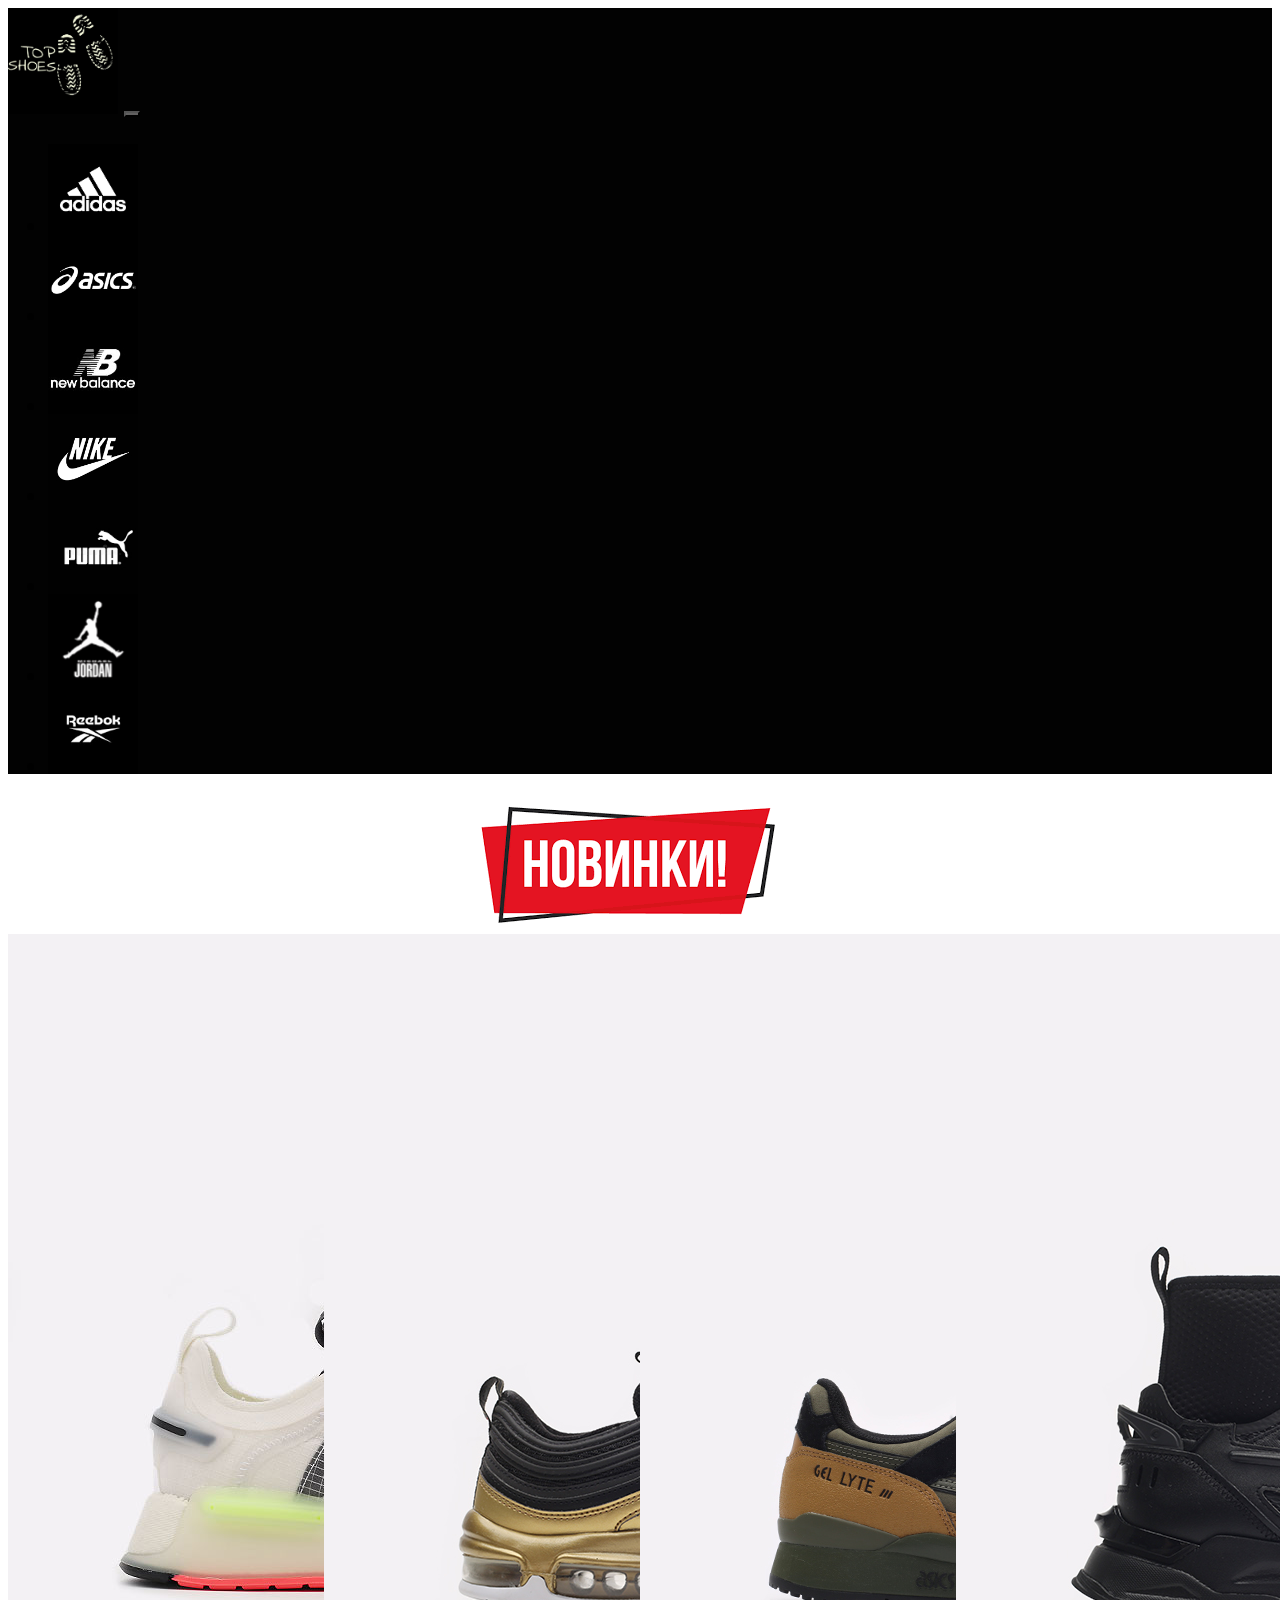
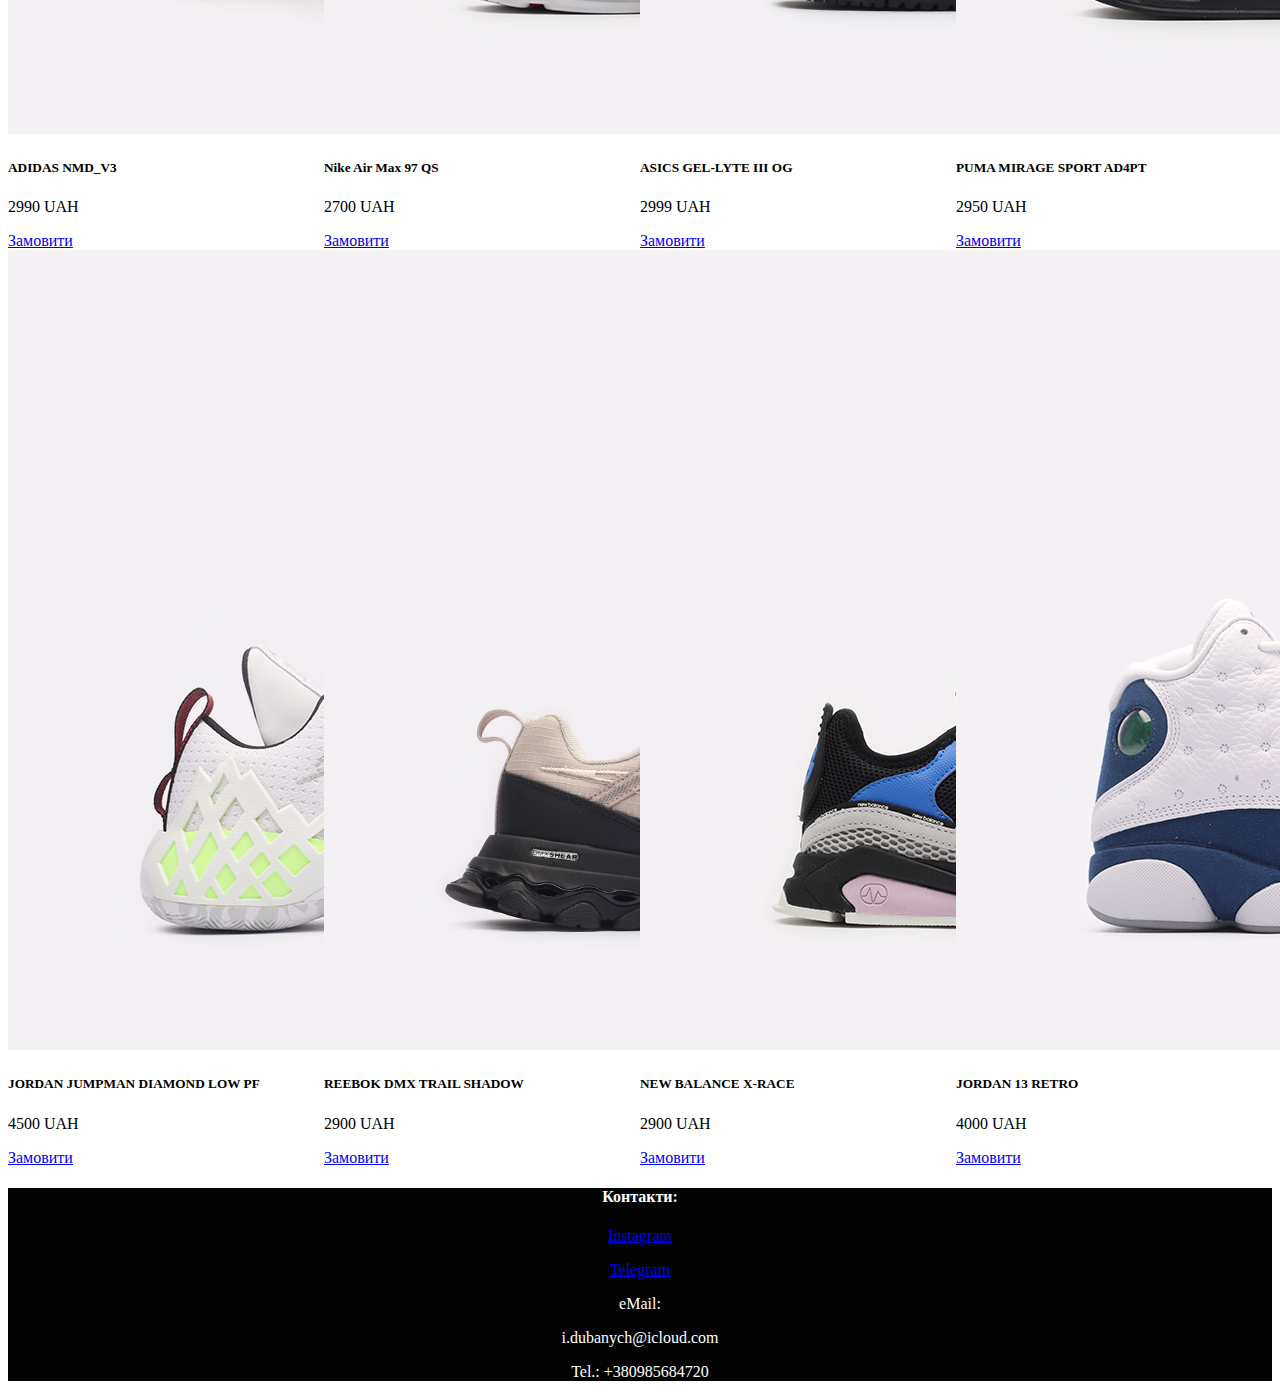
<file: index.html>
<!DOCTYPE html>
<html lang="en">

<head>
  <meta charset="UTF-8">
  <meta http-equiv="X-UA-Compatible" content="IE=edge">
  <meta name="viewport" content="width=device-width, initial-scale=1.0">

  <link href="https://cdn.jsdelivr.net/npm/bootstrap@5.0.2/dist/css/bootstrap.min.css" rel="stylesheet"
    integrity="sha384-EVSTQN3/azprG1Anm3QDgpJLIm9Nao0Yz1ztcQTwFspd3yD65VohhpuuCOmLASjC" crossorigin="anonymous">
  <link rel="stylesheet" href="source/styles/navstyles.css">
  <link rel="stylesheet" href="source/styles/cardstyles.css">
  <title>TopShoes</title>
</head>



<body>
  <nav class="navbar navbar-expand-lg navbar-light bg-light">
    <div class="container-fluid">
      <a class="navbar-brand" href="/"><img src="source/image/logo.png" alt="Logo"></a>
      <button class="navbar-toggler" type="button" data-bs-toggle="collapse" data-bs-target="#navbarNav"
        aria-controls="navbarNav" aria-expanded="false" aria-label="Toggle navigation">
        <span class="navbar-toggler-icon"></span>
      </button>
      <div class="collapse navbar-collapse" id="navbarNav">
        <ul class="navbar-nav">
          <li class="nav-item">
            <a class="nav-link" href="Adidas.html">
              <img src="source/image/Adidas.png" alt="">
            </a>
          </li>
          <li class="nav-item">
            <a class="nav-link" href="Asics.html">
              <img src="source/image/асикс.png" alt="">
            </a>
          </li>
          <li class="nav-item">
            <a class="nav-link" href="NewBalance.html">
              <img src="source/image/ню баланс.png" alt="">
            </a>
          </li>
          <li class="nav-item">
            <a class="nav-link" href="Nike.html">
              <img src="source/image/найк.jpg" alt="">
            </a>
          </li>
          <li class="nav-item">
            <a class="nav-link" href="Puma.html">
              <img src="source/image/пума.jpg" alt="">
            </a>
          </li>
          <li class="nav-item">
            <a class="nav-link" href="Jordan.html">
              <img src="source/image/jordan.png" alt="">
            </a>
          </li>
          <li class="nav-item">
            <a class="nav-link" href="Reebok.html">
              <img src="source/image/ребук.png" alt="">
            </a>
          </li>

        </ul>
      </div>
    </div>
  </nav>

    <div class="new-img"><img src="source/image/новинки.png" alt="NEW">
    </div>

    <div class="container-shoes">


      
      <div class="card" style="width: 18rem;">
        <img src="source/image/Adidas/GW3063-(3).jpg" class="card-img-top" alt="...">
        <div class="card-body">
          <h5 class="card-title">ADIDAS NMD_V3</h5>
          <p class="card-text">2990 UAH</p>
          <a href="zakaz.html" class="btn btn-primary">Замовити</a>
        </div>
      </div>



      <div class="card" style="width: 18rem;">
        <img src="source/image/Nike/Nike Air Max 97 QS.jpg" class="card-img-top" alt="...">
        <div class="card-body">
          <h5 class="card-title">Nike Air Max 97 QS</h5>
          <p class="card-text">2700 UAH</p>
          <a href="zakaz.html" class="btn btn-primary">Замовити</a>
        </div>
      </div>


      <div class="card" style="width: 18rem;">
        <img src="source/image/Asics/1203A187-302(4).jpg" class="card-img-top" alt="...">
        <div class="card-body">
          <h5 class="card-title">ASICS GEL-LYTE III OG</h5>
          <p class="card-text">2999 UAH</p>
          <a href="zakaz.html" class="btn btn-primary">Замовити</a>
        </div>
      </div>

      <div class="card" style="width: 18rem;">
        <img src="source/image/Puma/38264501(11).jpg" class="card-img-top" alt="...">
        <div class="card-body">
          <h5 class="card-title">PUMA MIRAGE SPORT AD4PT</h5>
          <p class="card-text">2950 UAH</p>
          <a href="zakaz.html" class="btn btn-primary">Замовити</a>
        </div>
      </div>

      <div class="card" style="width: 18rem;">
        <img src="source/image/Jordan/CI1209-101(3).jpg" class="card-img-top" alt="...">
        <div class="card-body">
          <h5 class="card-title">JORDAN JUMPMAN DIAMOND LOW PF</h5>
          <p class="card-text">4500 UAH</p>
          <a href="zakaz.html" class="btn btn-primary">Замовити</a>
        </div>
      </div>

      <div class="card" style="width: 18rem;">
        <img src="source/image/Reebok/GY1923(3).jpg" class="card-img-top" alt="...">
        <div class="card-body">
          <h5 class="card-title">REEBOK DMX TRAIL SHADOW</h5>
          <p class="card-text">2900 UAH</p>
          <a href="zakaz.html" class="btn btn-primary">Замовити</a>
        </div>
      </div>

      <div class="card" style="width: 18rem;">
        <img src="source/image/NewBalance/MSXRCTLCD(9).jpg" class="card-img-top" alt="...">
        <div class="card-body">
          <h5 class="card-title">NEW BALANCE X-RACE</h5>
          <p class="card-text">2900 UAH</p>
          <a href="zakaz.html" class="btn btn-primary">Замовити</a>
        </div>
      </div>

      <div class="card" style="width: 18rem;">
        <img src="source/image/Jordan/414571-164(11).jpg" class="card-img-top" alt="...">
        <div class="card-body">
          <h5 class="card-title">JORDAN 13 RETRO</h5>
          <p class="card-text">4000 UAH</p>
          <a href="zakaz.html" class="btn btn-primary">Замовити</a>
        </div>
      </div>




    </div>
    

  <div class="pro-nas">
    <h4> Контакти:</h4>
    <p><a href="https://www.instagram.com/vanya_dubanych/">Instagram</a></p>
    <p><a href="https://t.me/sposob_1001">Telegram</a></p>
    <p> eMail:</p>
    <p> i.dubanych@icloud.com</p>
    <p> Tel.: +380985684720</p>

  </div>



  <script src="https://cdn.jsdelivr.net/npm/bootstrap@5.0.2/dist/js/bootstrap.bundle.min.js"
    integrity="sha384-MrcW6ZMFYlzcLA8Nl+NtUVF0sA7MsXsP1UyJoMp4YLEuNSfAP+JcXn/tWtIaxVXM"
    crossorigin="anonymous"></script>
</body>

</html>
</file>
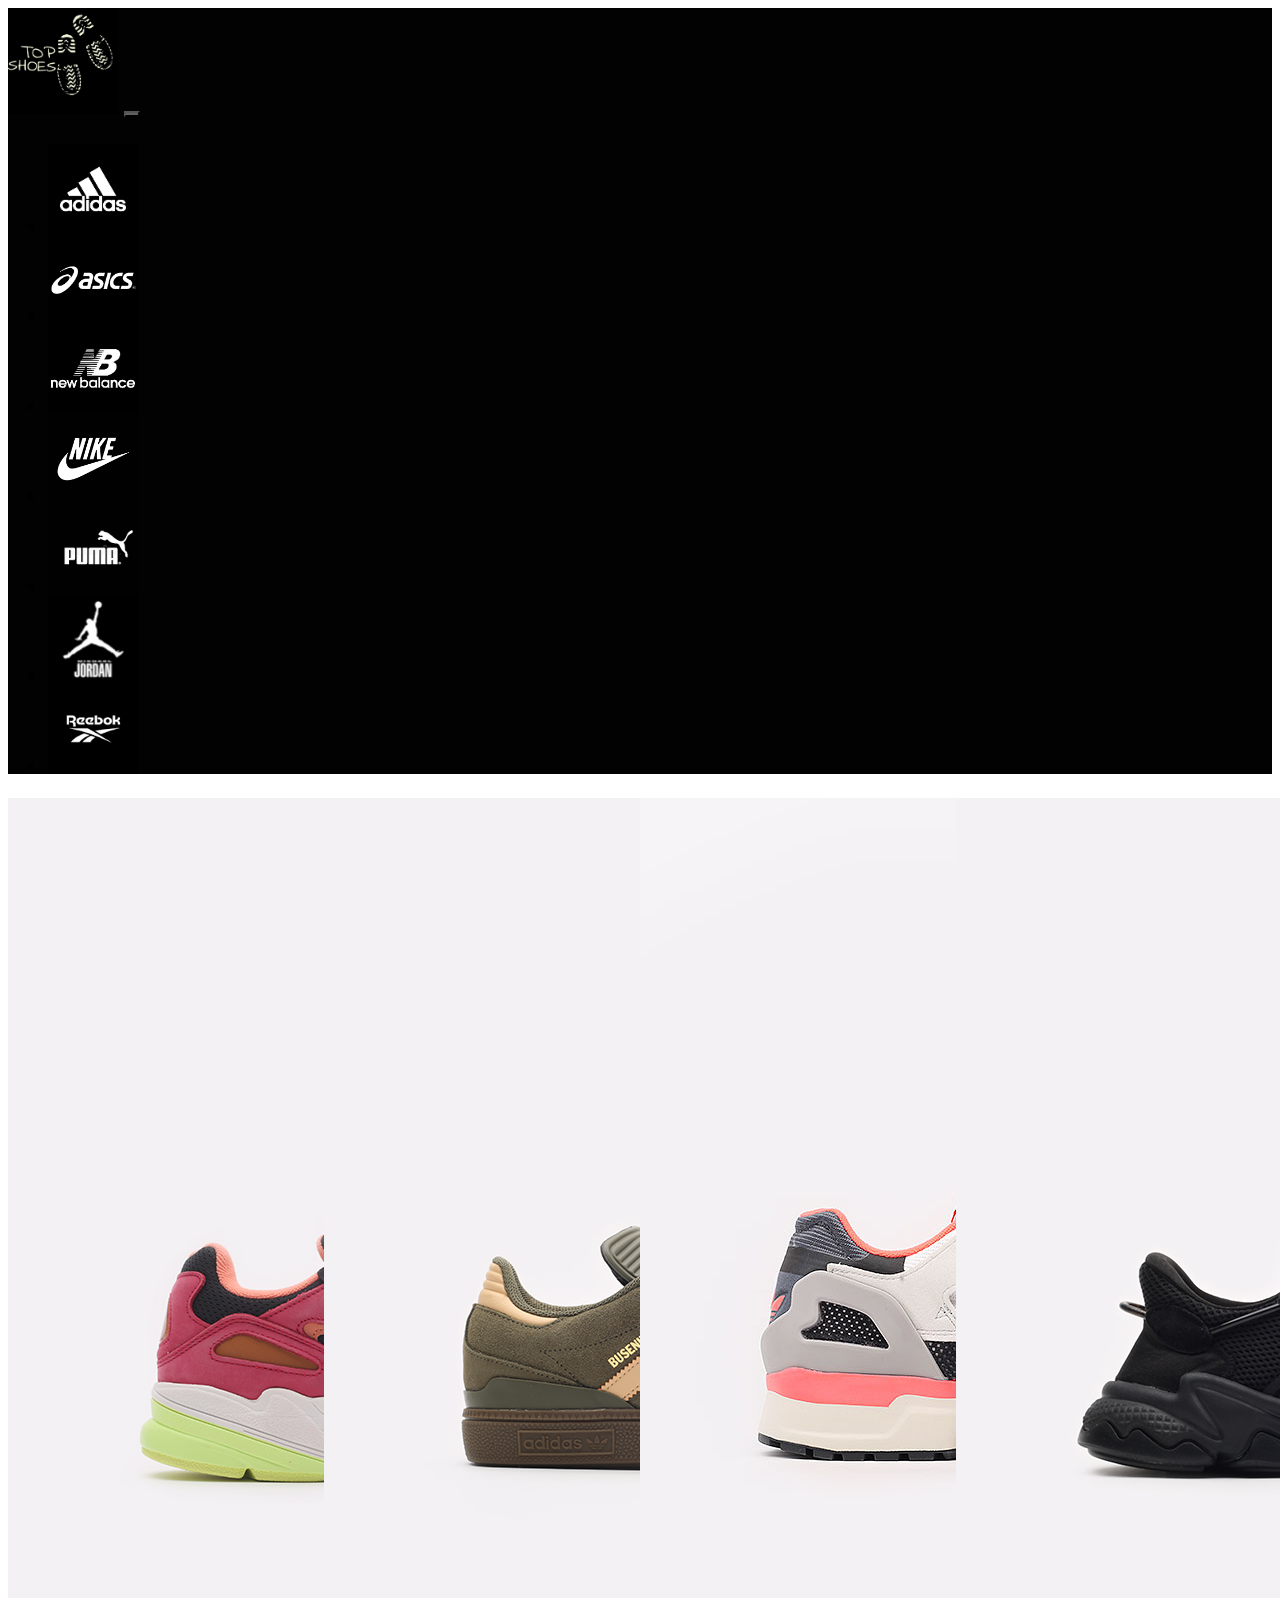
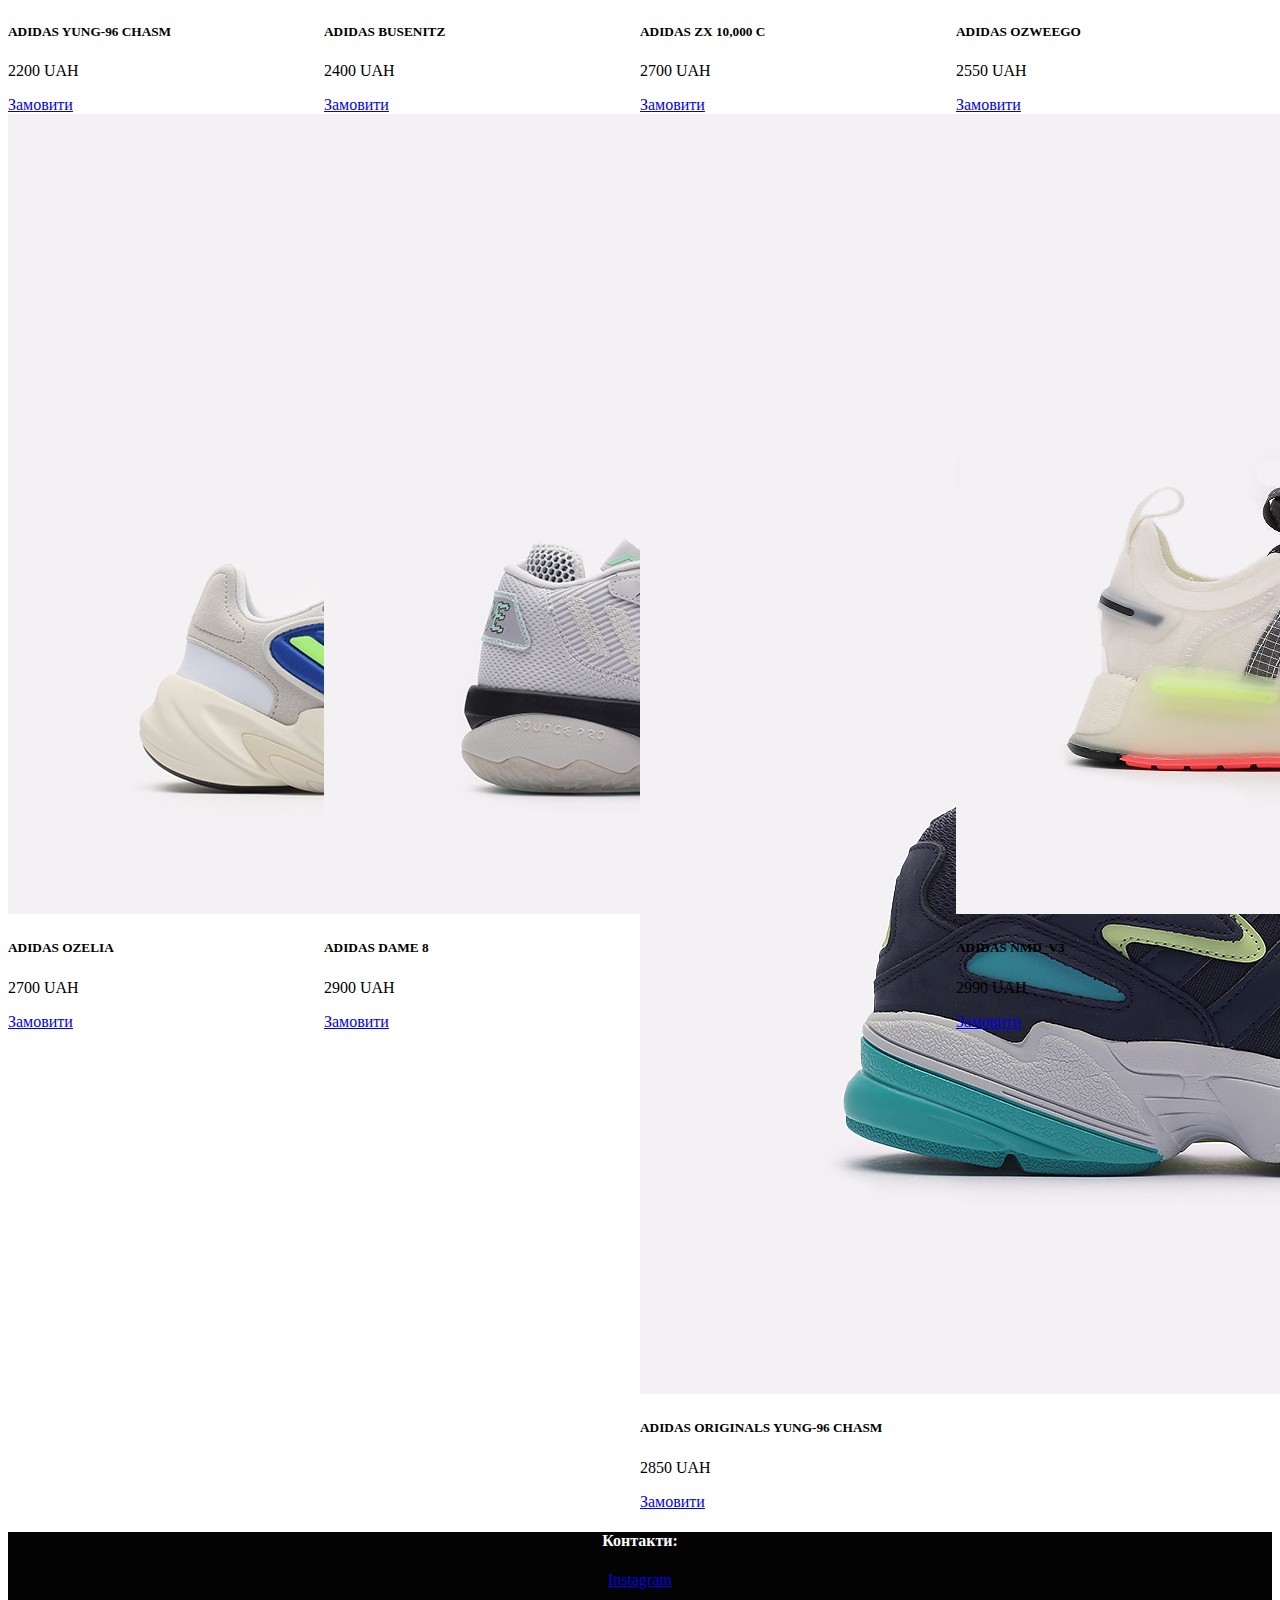
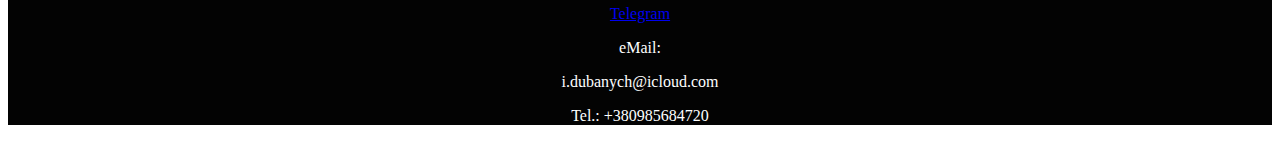
<file: Adidas.html>
<!DOCTYPE html>
<html lang="en">

<head>
  <meta charset="UTF-8">
  <meta http-equiv="X-UA-Compatible" content="IE=edge">
  <meta name="viewport" content="width=device-width, initial-scale=1.0">

  <link href="https://cdn.jsdelivr.net/npm/bootstrap@5.0.2/dist/css/bootstrap.min.css" rel="stylesheet"
    integrity="sha384-EVSTQN3/azprG1Anm3QDgpJLIm9Nao0Yz1ztcQTwFspd3yD65VohhpuuCOmLASjC" crossorigin="anonymous">
  <link rel="stylesheet" href="source/styles/navstyles.css">
  <link rel="stylesheet" href="source/styles/cardstyles.css">
  <title>TopShoes</title>
</head>



<body>
  <nav class="navbar navbar-expand-lg navbar-light bg-light">
    <div class="container-fluid">
      <a class="navbar-brand" href="/"><img src="source/image/logo.png" alt="Logo"></a>
      <button class="navbar-toggler" type="button" data-bs-toggle="collapse" data-bs-target="#navbarNav"
        aria-controls="navbarNav" aria-expanded="false" aria-label="Toggle navigation">
        <span class="navbar-toggler-icon"></span>
      </button>
      <div class="collapse navbar-collapse" id="navbarNav">
        <ul class="navbar-nav">
          <li class="nav-item">
            <a class="nav-link" href="Adidas.html">
              <img src="source/image/Adidas.png" alt="">
            </a>
          </li>
          <li class="nav-item">
            <a class="nav-link" href="Asics.html">
              <img src="source/image/асикс.png" alt="">
            </a>
          </li>
          <li class="nav-item">
            <a class="nav-link" href="NewBalance.html">
              <img src="source/image/ню баланс.png" alt="">
            </a>
          </li>
          <li class="nav-item">
            <a class="nav-link" href="Nike.html">
              <img src="source/image/найк.jpg" alt="">
            </a>
          </li>
          <li class="nav-item">
            <a class="nav-link" href="Puma.html">
              <img src="source/image/пума.jpg" alt="">
            </a>
          </li>
          <li class="nav-item">
            <a class="nav-link" href="Jordan.html">
              <img src="source/image/jordan.png" alt="">
            </a>
          </li>
          <li class="nav-item">
            <a class="nav-link" href="Reebok.html">
              <img src="source/image/ребук.png" alt="">
            </a>
          </li>

        </ul>
      </div>
    </div>
  </nav>
    <div class="container-shoes">


      <div class="card" style="width: 18rem;">
        <img src="source/image/Adidas/EE7229(3).jpg" class="card-img-top" alt="...">
        <div class="card-body">
          <h5 class="card-title">ADIDAS YUNG-96 CHASM</h5>
          <p class="card-text">2200 UAH</p>
          <a href="zakaz.html" class="btn btn-primary">Замовити</a>
        </div>
      </div>



      <div class="card" style="width: 18rem;">
        <img src="source/image/Adidas/EG2477(3).jpg" class="card-img-top" alt="...">
        <div class="card-body">
          <h5 class="card-title">ADIDAS BUSENITZ</h5>
          <p class="card-text">2400 UAH</p>
          <a href="zakaz.html" class="btn btn-primary">Замовити</a>
        </div>
      </div>


      <div class="card" style="width: 18rem;">
        <img src="source/image/Adidas/GW0618 (3).jpg" class="card-img-top" alt="...">
        <div class="card-body">
          <h5 class="card-title">ADIDAS ZX 10,000 C</h5>
          <p class="card-text">2700 UAH</p>
          <a href="zakaz.html" class="btn btn-primary">Замовити</a>
        </div>
      </div>

      <div class="card" style="width: 18rem;">
        <img src="source/image/Adidas/184A1257.jpg" class="card-img-top" alt="...">
        <div class="card-body">
          <h5 class="card-title">ADIDAS OZWEEGO</h5>
          <p class="card-text">2550 UAH</p>
          <a href="zakaz.html" class="btn btn-primary">Замовити</a>
        </div>
      </div>

      <div class="card" style="width: 18rem;">
        <img src="source/image/Adidas/H04248(9).jpg" class="card-img-top" alt="...">
        <div class="card-body">
          <h5 class="card-title">ADIDAS OZELIA</h5>
          <p class="card-text">2700 UAH</p>
          <a href="zakaz.html" class="btn btn-primary">Замовити</a>
        </div>
      </div>

      <div class="card" style="width: 18rem;">
        <img src="source/image/Adidas/GY0379(3).jpg" class="card-img-top" alt="...">
        <div class="card-body">
          <h5 class="card-title">ADIDAS DAME 8</h5>
          <p class="card-text">2900 UAH</p>
          <a href="zakaz.html" class="btn btn-primary">Замовити</a>
        </div>
      </div>

      <div class="card" style="width: 18rem;">
        <img src="source/image/Adidas/184A4487.jpg" class="card-img-top" alt="...">
        <div class="card-body">
          <h5 class="card-title">ADIDAS ORIGINALS YUNG-96 CHASM</h5>
          <p class="card-text">2850 UAH</p>
          <a href="zakaz.html" class="btn btn-primary">Замовити</a>
        </div>
      </div>

      <div class="card" style="width: 18rem;">
        <img src="source/image/Adidas/GW3063-(3).jpg" class="card-img-top" alt="...">
        <div class="card-body">
          <h5 class="card-title">ADIDAS NMD_V3</h5>
          <p class="card-text">2990 UAH</p>
          <a href="zakaz.html" class="btn btn-primary">Замовити</a>
        </div>
      </div>




    </div>

  </div>

  <div class="pro-nas">
    <h4> Контакти:</h4>
    <p><a href="https://www.instagram.com/vanya_dubanych/">Instagram</a></p>
    <p><a href="https://t.me/sposob_1001">Telegram</a></p>
    <p> eMail:</p>
    <p> i.dubanych@icloud.com</p>
    <p> Tel.: +380985684720</p>

  </div>



  <script src="https://cdn.jsdelivr.net/npm/bootstrap@5.0.2/dist/js/bootstrap.bundle.min.js"
    integrity="sha384-MrcW6ZMFYlzcLA8Nl+NtUVF0sA7MsXsP1UyJoMp4YLEuNSfAP+JcXn/tWtIaxVXM"
    crossorigin="anonymous"></script>
</body>

</html>
</file>
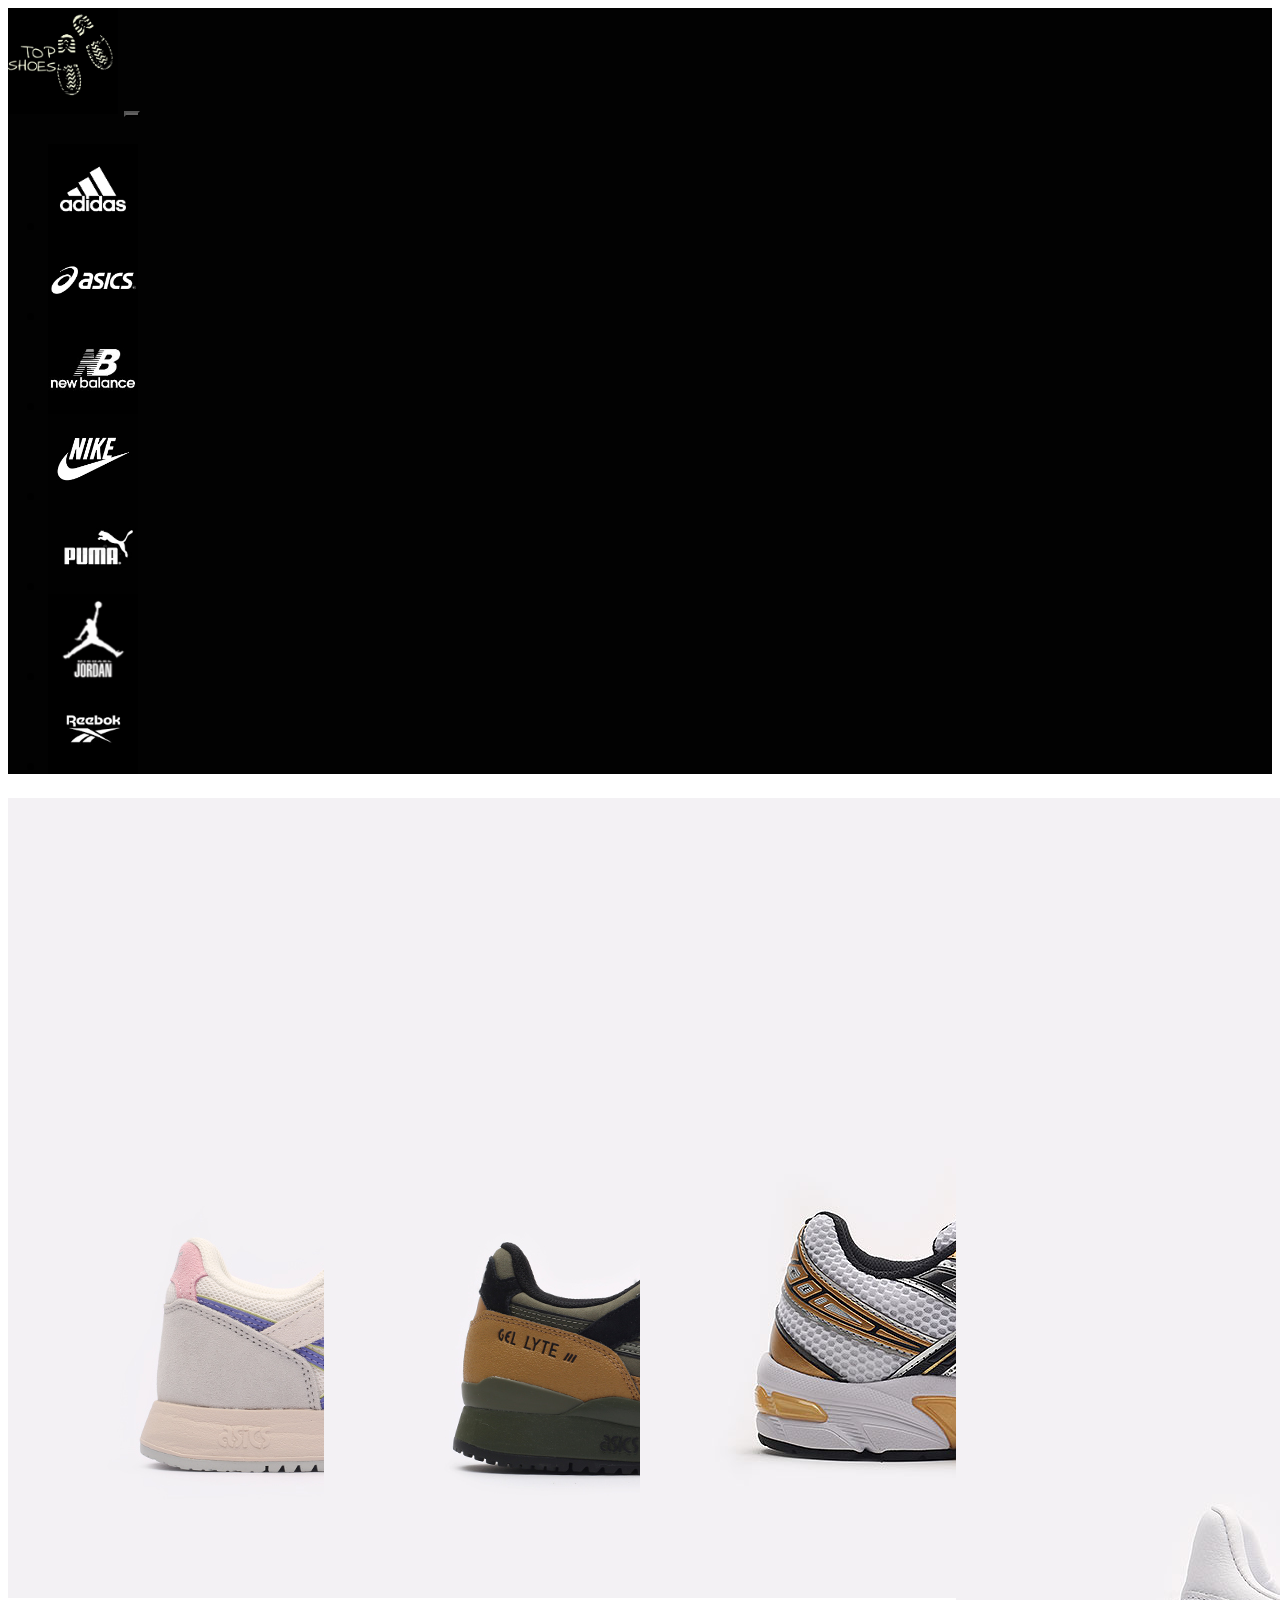
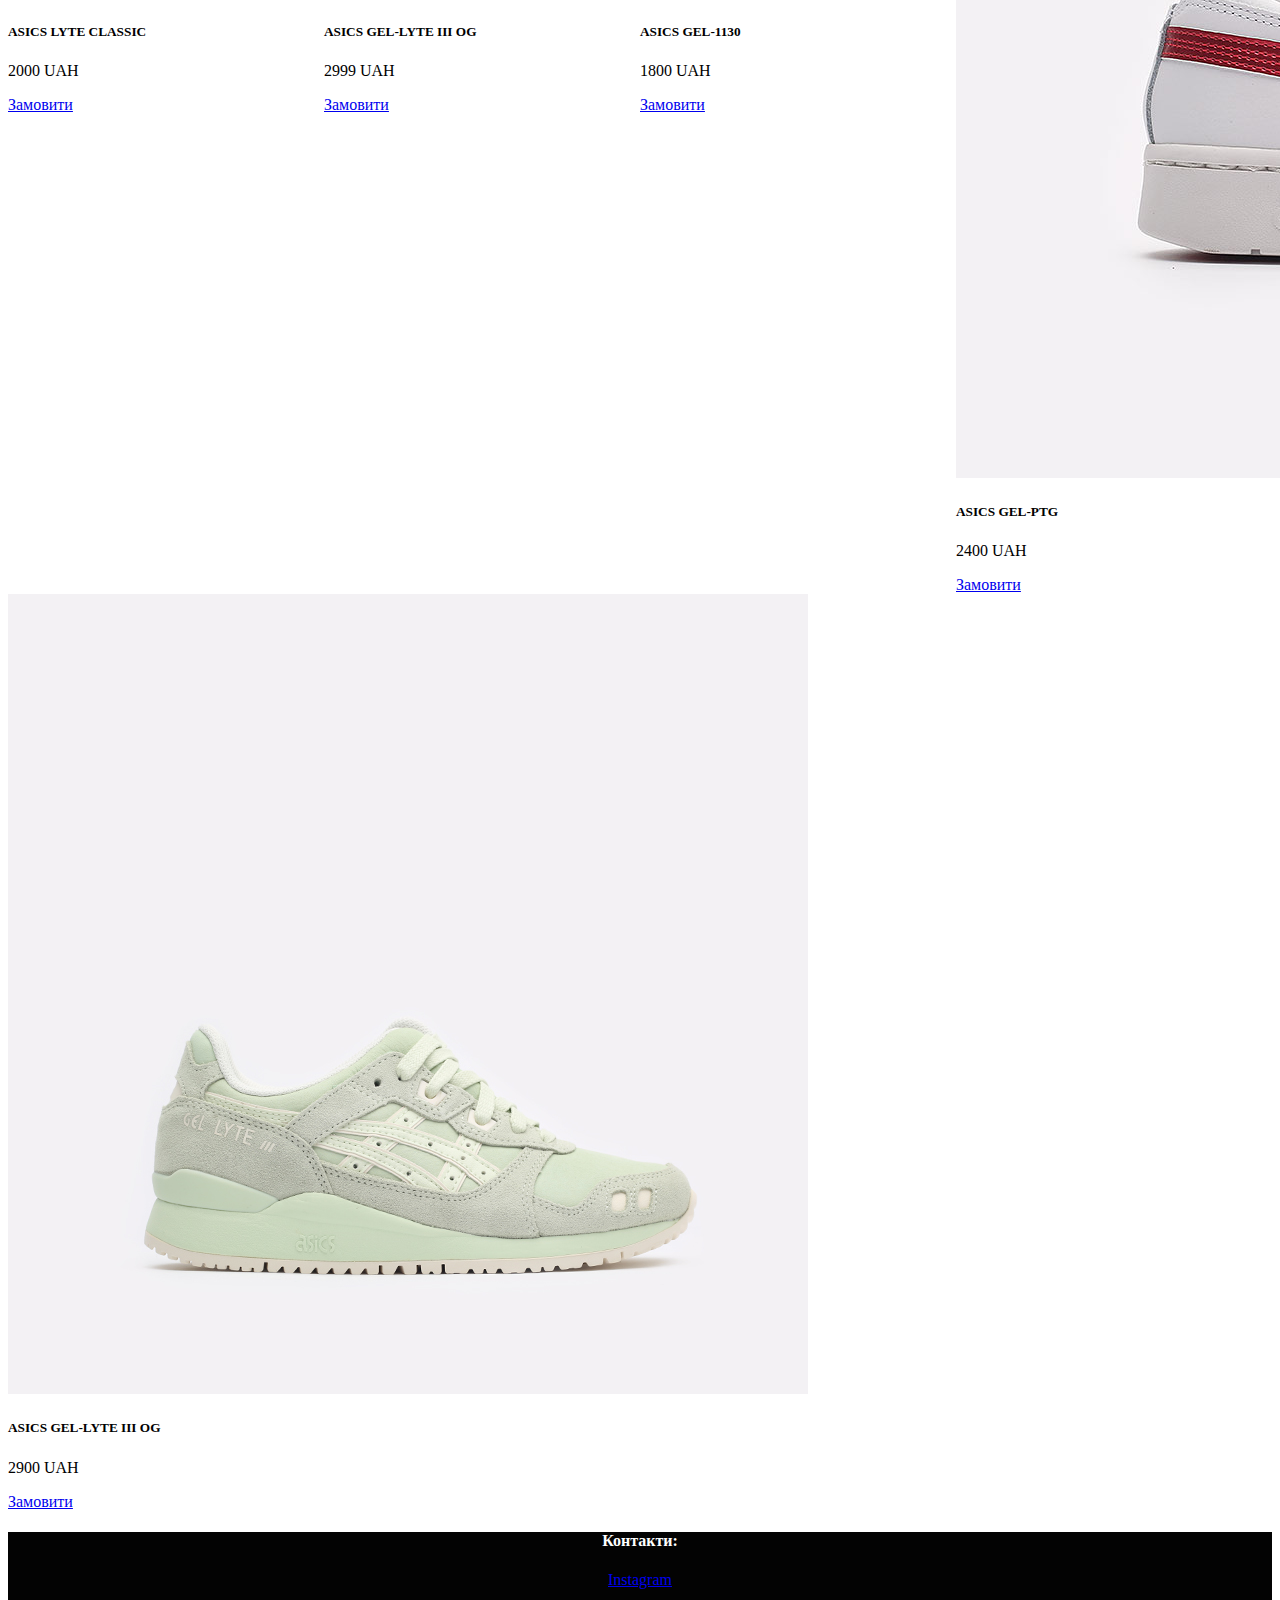
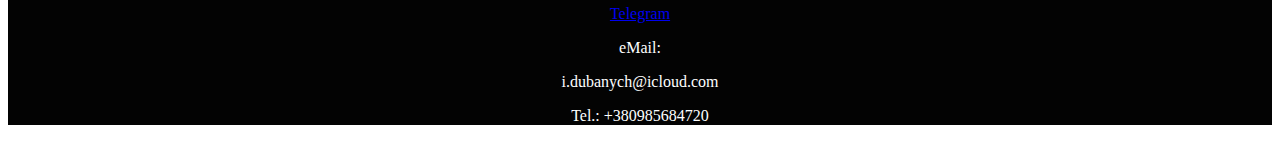
<file: Asics.html>
<!DOCTYPE html>
<html lang="en">

<head>
  <meta charset="UTF-8">
  <meta http-equiv="X-UA-Compatible" content="IE=edge">
  <meta name="viewport" content="width=device-width, initial-scale=1.0">

  <link href="https://cdn.jsdelivr.net/npm/bootstrap@5.0.2/dist/css/bootstrap.min.css" rel="stylesheet"
    integrity="sha384-EVSTQN3/azprG1Anm3QDgpJLIm9Nao0Yz1ztcQTwFspd3yD65VohhpuuCOmLASjC" crossorigin="anonymous">
  <link rel="stylesheet" href="source/styles/navstyles.css">
  <link rel="stylesheet" href="source/styles/cardstyles.css">
  <title>TopShoes</title>
</head>



<body>
  <nav class="navbar navbar-expand-lg navbar-light bg-light">
    <div class="container-fluid">
      <a class="navbar-brand" href="/"><img src="source/image/logo.png" alt="Logo"></a>
      <button class="navbar-toggler" type="button" data-bs-toggle="collapse" data-bs-target="#navbarNav"
        aria-controls="navbarNav" aria-expanded="false" aria-label="Toggle navigation">
        <span class="navbar-toggler-icon"></span>
      </button>
      <div class="collapse navbar-collapse" id="navbarNav">
        <ul class="navbar-nav">
          <li class="nav-item">
            <a class="nav-link" href="Adidas.html">
              <img src="source/image/Adidas.png" alt="">
            </a>
          </li>
          <li class="nav-item">
            <a class="nav-link" href="Asics.html">
              <img src="source/image/асикс.png" alt="">
            </a>
          </li>
          <li class="nav-item">
            <a class="nav-link" href="NewBalance.html">
              <img src="source/image/ню баланс.png" alt="">
            </a>
          </li>
          <li class="nav-item">
            <a class="nav-link" href="Nike.html">
              <img src="source/image/найк.jpg" alt="">
            </a>
          </li>
          <li class="nav-item">
            <a class="nav-link" href="Puma.html">
              <img src="source/image/пума.jpg" alt="">
            </a>
          </li>
          <li class="nav-item">
            <a class="nav-link" href="Jordan.html">
              <img src="source/image/jordan.png" alt="">
            </a>
          </li>
          <li class="nav-item">
            <a class="nav-link" href="Reebok.html">
              <img src="source/image/ребук.png" alt="">
            </a>
          </li>

        </ul>
      </div>
    </div>
  </nav>
    <div class="container-shoes">


      <div class="card" style="width: 18rem;">
        <img src="source/image/Asics/1203A168-201(3).jpg" class="card-img-top" alt="...">
        <div class="card-body">
          <h5 class="card-title">ASICS LYTE CLASSIC</h5>
          <p class="card-text">2000 UAH</p>
          <a href="zakaz.html" class="btn btn-primary">Замовити</a>
        </div>
      </div>



      <div class="card" style="width: 18rem;">
        <img src="source/image/Asics/1203A187-302(4).jpg" class="card-img-top" alt="...">
        <div class="card-body">
          <h5 class="card-title">ASICS GEL-LYTE III OG</h5>
          <p class="card-text">2999 UAH</p>
          <a href="zakaz.html" class="btn btn-primary">Замовити</a>
        </div>
      </div>


      <div class="card" style="width: 18rem;">
        <img src="source/image/Asics/1201A256-103 (3).jpg" class="card-img-top" alt="...">
        <div class="card-body">
          <h5 class="card-title">ASICS GEL-1130</h5>
          <p class="card-text">1800 UAH</p>
          <a href="zakaz.html" class="btn btn-primary">Замовити</a>
        </div>
      </div>

      <div class="card" style="width: 18rem;">
        <img src="source/image/Asics/184A0558.jpg" class="card-img-top" alt="...">
        <div class="card-body">
          <h5 class="card-title">ASICS GEL-PTG</h5>
          <p class="card-text">2400 UAH</p>
          <a href="zakaz.html" class="btn btn-primary">Замовити</a>
        </div>
      </div>

      <div class="card" style="width: 18rem;">
        <img src="source/image/Asics/1202A319-306(4).jpg" class="card-img-top" alt="...">
        <div class="card-body">
          <h5 class="card-title">ASICS GEL-LYTE III OG</h5>
          <p class="card-text">2900 UAH</p>
          <a href="zakaz.html" class="btn btn-primary">Замовити</a>
        </div>
      </div>





    </div>

  </div>

  <div class="pro-nas">
    <h4> Контакти:</h4>
    <p><a href="https://www.instagram.com/vanya_dubanych/">Instagram</a></p>
    <p><a href="https://t.me/sposob_1001">Telegram</a></p>
    <p> eMail:</p>
    <p> i.dubanych@icloud.com</p>
    <p> Tel.: +380985684720</p>

  </div>



  <script src="https://cdn.jsdelivr.net/npm/bootstrap@5.0.2/dist/js/bootstrap.bundle.min.js"
    integrity="sha384-MrcW6ZMFYlzcLA8Nl+NtUVF0sA7MsXsP1UyJoMp4YLEuNSfAP+JcXn/tWtIaxVXM"
    crossorigin="anonymous"></script>
</body>

</html>
</file>
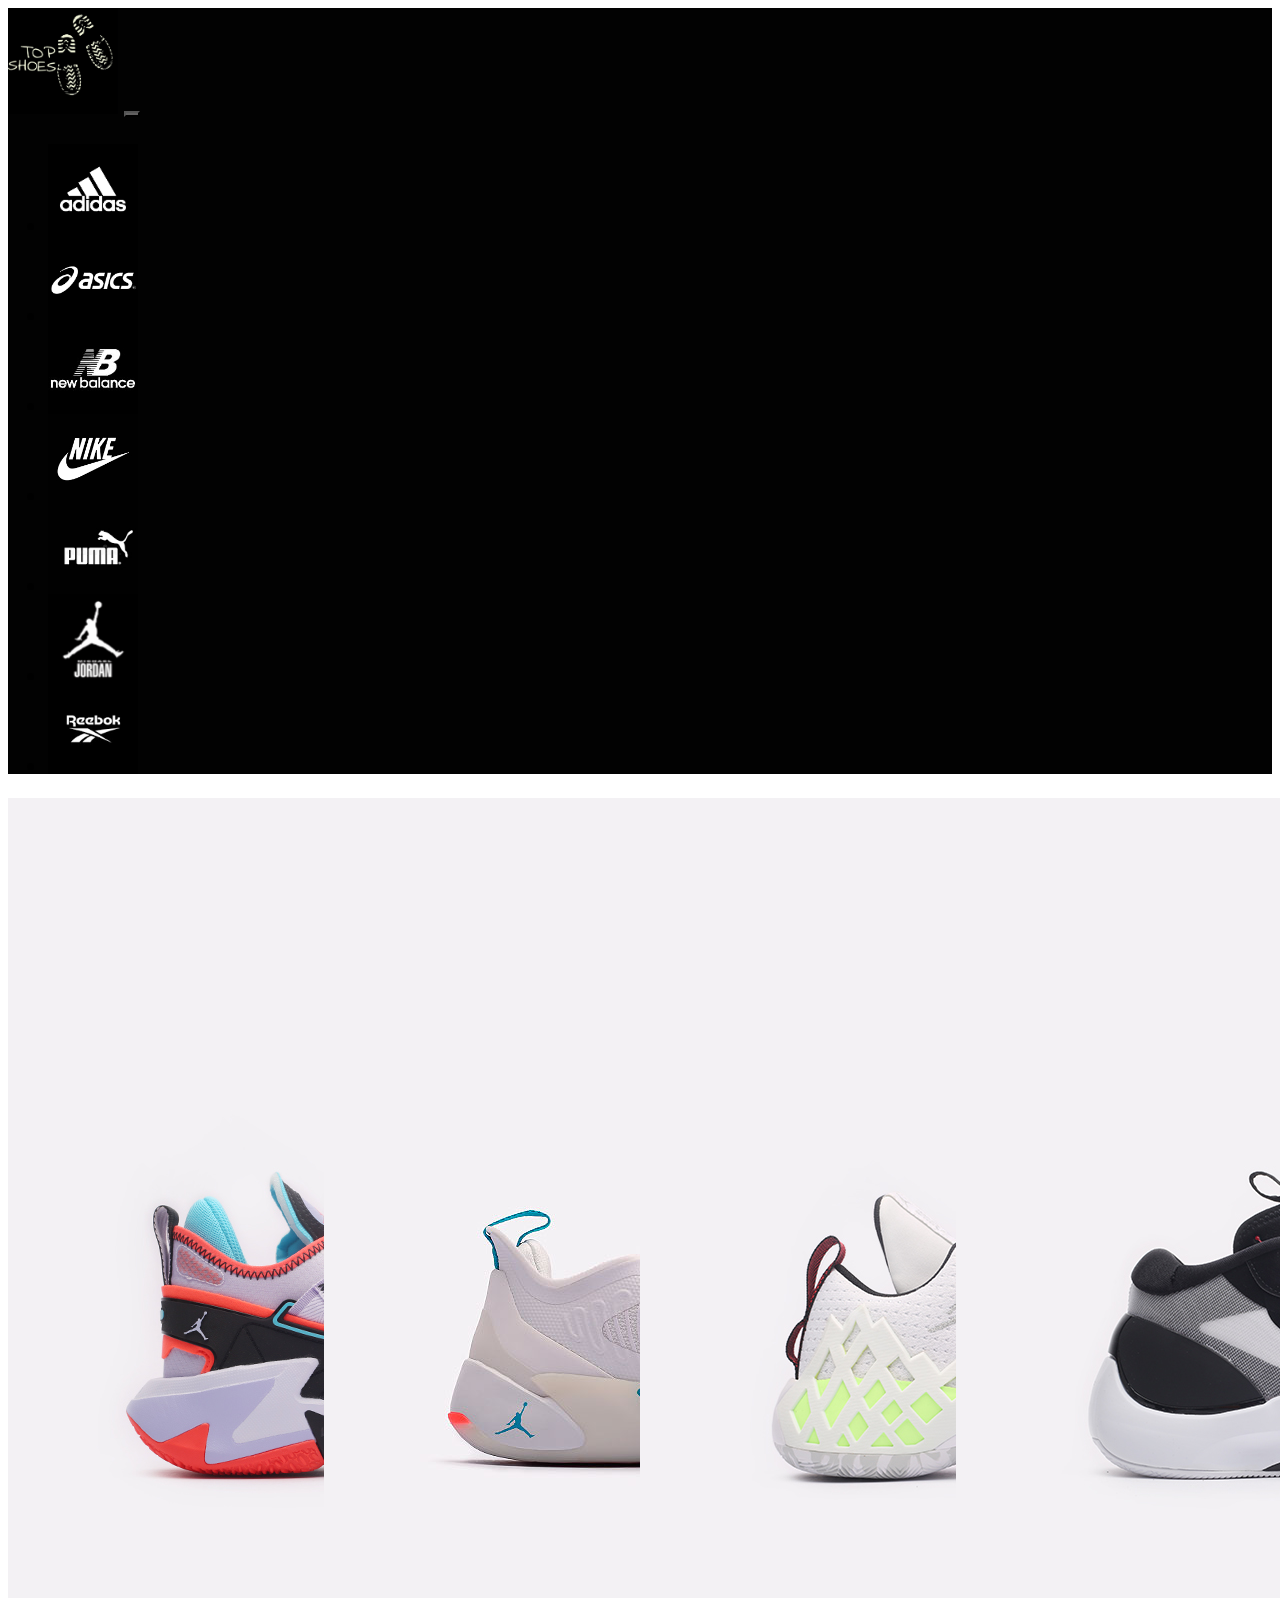
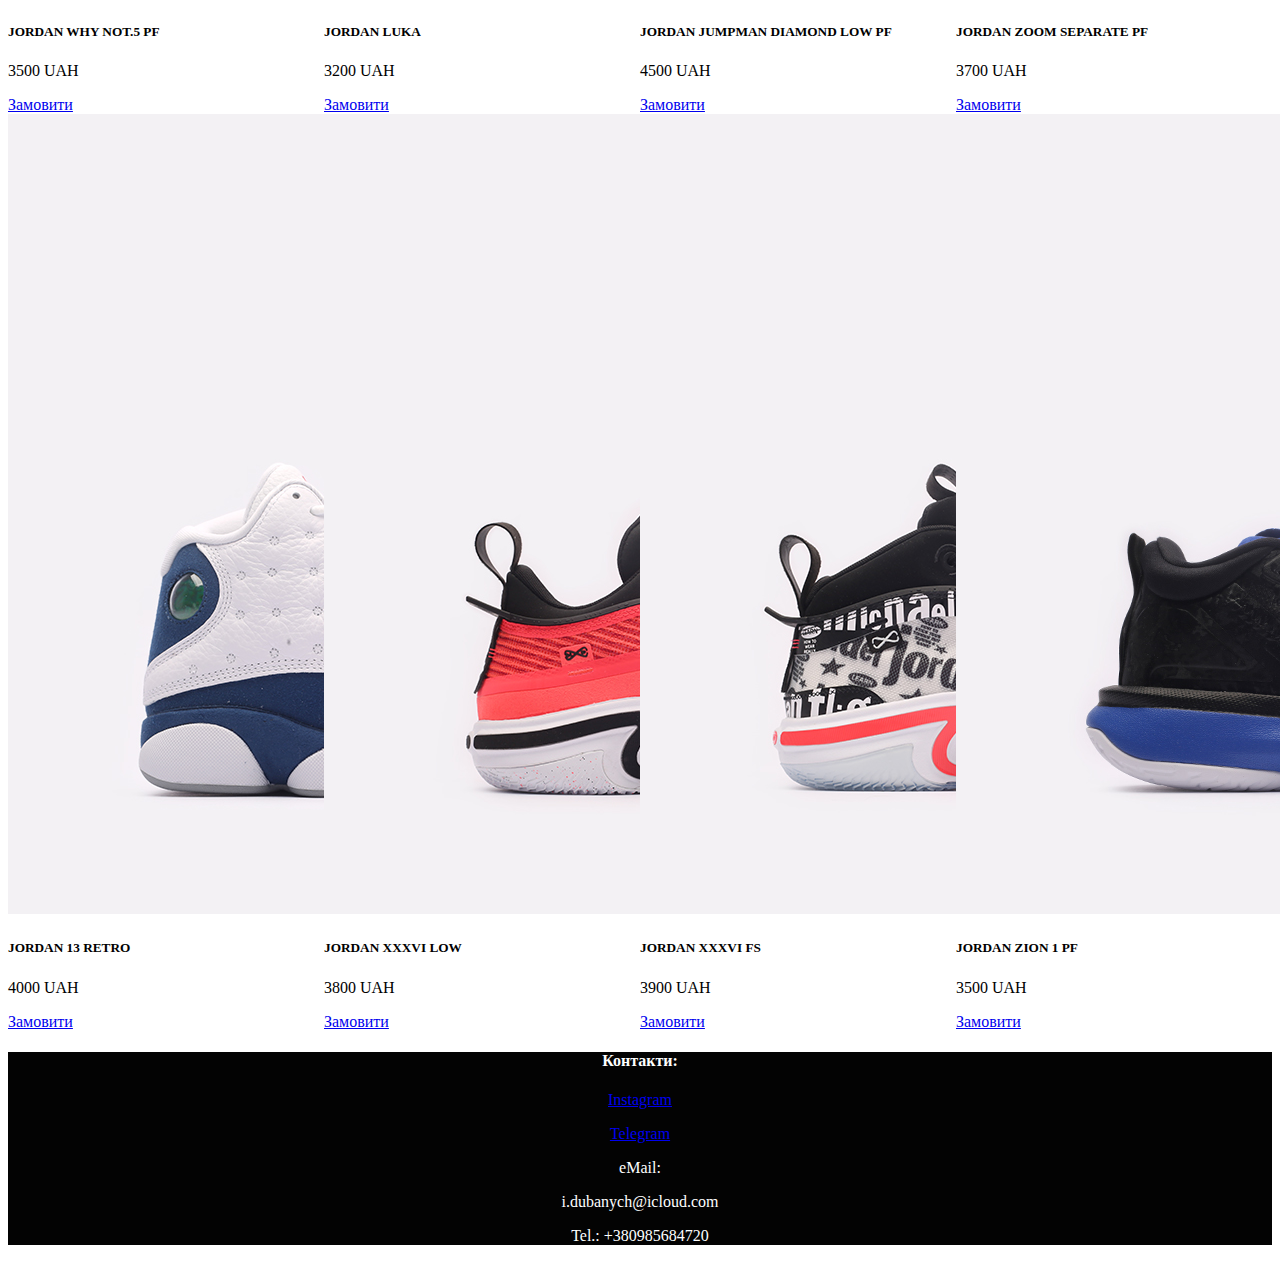
<file: Jordan.html>
<!DOCTYPE html>
<html lang="en">

<head>
  <meta charset="UTF-8">
  <meta http-equiv="X-UA-Compatible" content="IE=edge">
  <meta name="viewport" content="width=device-width, initial-scale=1.0">

  <link href="https://cdn.jsdelivr.net/npm/bootstrap@5.0.2/dist/css/bootstrap.min.css" rel="stylesheet"
    integrity="sha384-EVSTQN3/azprG1Anm3QDgpJLIm9Nao0Yz1ztcQTwFspd3yD65VohhpuuCOmLASjC" crossorigin="anonymous">
  <link rel="stylesheet" href="source/styles/navstyles.css">
  <link rel="stylesheet" href="source/styles/cardstyles.css">
  <title>TopShoes</title>
</head>



<body>
  <nav class="navbar navbar-expand-lg navbar-light bg-light">
    <div class="container-fluid">
      <a class="navbar-brand" href="/"><img src="source/image/logo.png" alt="Logo"></a>
      <button class="navbar-toggler" type="button" data-bs-toggle="collapse" data-bs-target="#navbarNav"
        aria-controls="navbarNav" aria-expanded="false" aria-label="Toggle navigation">
        <span class="navbar-toggler-icon"></span>
      </button>
      <div class="collapse navbar-collapse" id="navbarNav">
        <ul class="navbar-nav">
          <li class="nav-item">
            <a class="nav-link" href="Adidas.html">
              <img src="source/image/Adidas.png" alt="">
            </a>
          </li>
          <li class="nav-item">
            <a class="nav-link" href="Asics.html">
              <img src="source/image/асикс.png" alt="">
            </a>
          </li>
          <li class="nav-item">
            <a class="nav-link" href="NewBalance.html">
              <img src="source/image/ню баланс.png" alt="">
            </a>
          </li>
          <li class="nav-item">
            <a class="nav-link" href="Nike.html">
              <img src="source/image/найк.jpg" alt="">
            </a>
          </li>
          <li class="nav-item">
            <a class="nav-link" href="Puma.html">
              <img src="source/image/пума.jpg" alt="">
            </a>
          </li>
          <li class="nav-item">
            <a class="nav-link" href="Jordan.html">
              <img src="source/image/jordan.png" alt="">
            </a>
          </li>
          <li class="nav-item">
            <a class="nav-link" href="Reebok.html">
              <img src="source/image/ребук.png" alt="">
            </a>
          </li>

        </ul>
      </div>
    </div>
  </nav>
    <div class="container-shoes">


      <div class="card" style="width: 18rem;">
        <img src="source/image/Jordan/DC3638-500(3).jpg" class="card-img-top" alt="...">
        <div class="card-body">
          <h5 class="card-title">JORDAN WHY NOT.5 PF</h5>
          <p class="card-text">3500 UAH</p>
          <a href="zakaz.html" class="btn btn-primary">Замовити</a>
        </div>
      </div>



      <div class="card" style="width: 18rem;">
        <img src="source/image/Jordan/Jordan Luka 1.jpg" class="card-img-top" alt="...">
        <div class="card-body">
          <h5 class="card-title">JORDAN LUKA</h5>
          <p class="card-text">3200 UAH</p>
          <a href="zakaz.html" class="btn btn-primary">Замовити</a>
        </div>
      </div>


      <div class="card" style="width: 18rem;">
        <img src="source/image/Jordan/CI1209-101(3).jpg" class="card-img-top" alt="...">
        <div class="card-body">
          <h5 class="card-title">JORDAN JUMPMAN DIAMOND LOW PF</h5>
          <p class="card-text">4500 UAH</p>
          <a href="zakaz.html" class="btn btn-primary">Замовити</a>
        </div>
      </div>

      <div class="card" style="width: 18rem;">
        <img src="source/image/Jordan/184A9860.jpg" class="card-img-top" alt="...">
        <div class="card-body">
          <h5 class="card-title">JORDAN ZOOM SEPARATE PF</h5>
          <p class="card-text">3700 UAH</p>
          <a href="zakaz.html" class="btn btn-primary">Замовити</a>
        </div>
      </div>

      <div class="card" style="width: 18rem;">
        <img src="source/image/Jordan/414571-164(11).jpg" class="card-img-top" alt="...">
        <div class="card-body">
          <h5 class="card-title">JORDAN 13 RETRO</h5>
          <p class="card-text">4000 UAH</p>
          <a href="zakaz.html" class="btn btn-primary">Замовити</a>
        </div>
      </div>

      <div class="card" style="width: 18rem;">
        <img src="source/image/Jordan/Jordan XXXVI LOW.jpg" class="card-img-top" alt="...">
        <div class="card-body">
          <h5 class="card-title">JORDAN XXXVI LOW</h5>
          <p class="card-text">3800 UAH</p>
          <a href="zakaz.html" class="btn btn-primary">Замовити</a>
        </div>
      </div>

      <div class="card" style="width: 18rem;">
        <img src="source/image/Jordan/DN4197-001(3).jpg" class="card-img-top" alt="...">
        <div class="card-body">
          <h5 class="card-title">JORDAN XXXVI FS</h5>
          <p class="card-text">3900 UAH</p>
          <a href="zakaz.html" class="btn btn-primary">Замовити</a>
        </div>
      </div>

      <div class="card" style="width: 18rem;">
        <img src="source/image/Jordan/DA3129-004(3).jpg" class="card-img-top" alt="...">
        <div class="card-body">
          <h5 class="card-title">JORDAN ZION 1 PF</h5>
          <p class="card-text">3500 UAH</p>
          <a href="zakaz.html" class="btn btn-primary">Замовити</a>
        </div>
      </div>




    </div>

  </div>

  <div class="pro-nas">
    <h4> Контакти:</h4>
    <p><a href="https://www.instagram.com/vanya_dubanych/">Instagram</a></p>
    <p><a href="https://t.me/sposob_1001">Telegram</a></p>
    <p> eMail:</p>
    <p> i.dubanych@icloud.com</p>
    <p> Tel.: +380985684720</p>

  </div>



  <script src="https://cdn.jsdelivr.net/npm/bootstrap@5.0.2/dist/js/bootstrap.bundle.min.js"
    integrity="sha384-MrcW6ZMFYlzcLA8Nl+NtUVF0sA7MsXsP1UyJoMp4YLEuNSfAP+JcXn/tWtIaxVXM"
    crossorigin="anonymous"></script>
</body>

</html>
</file>
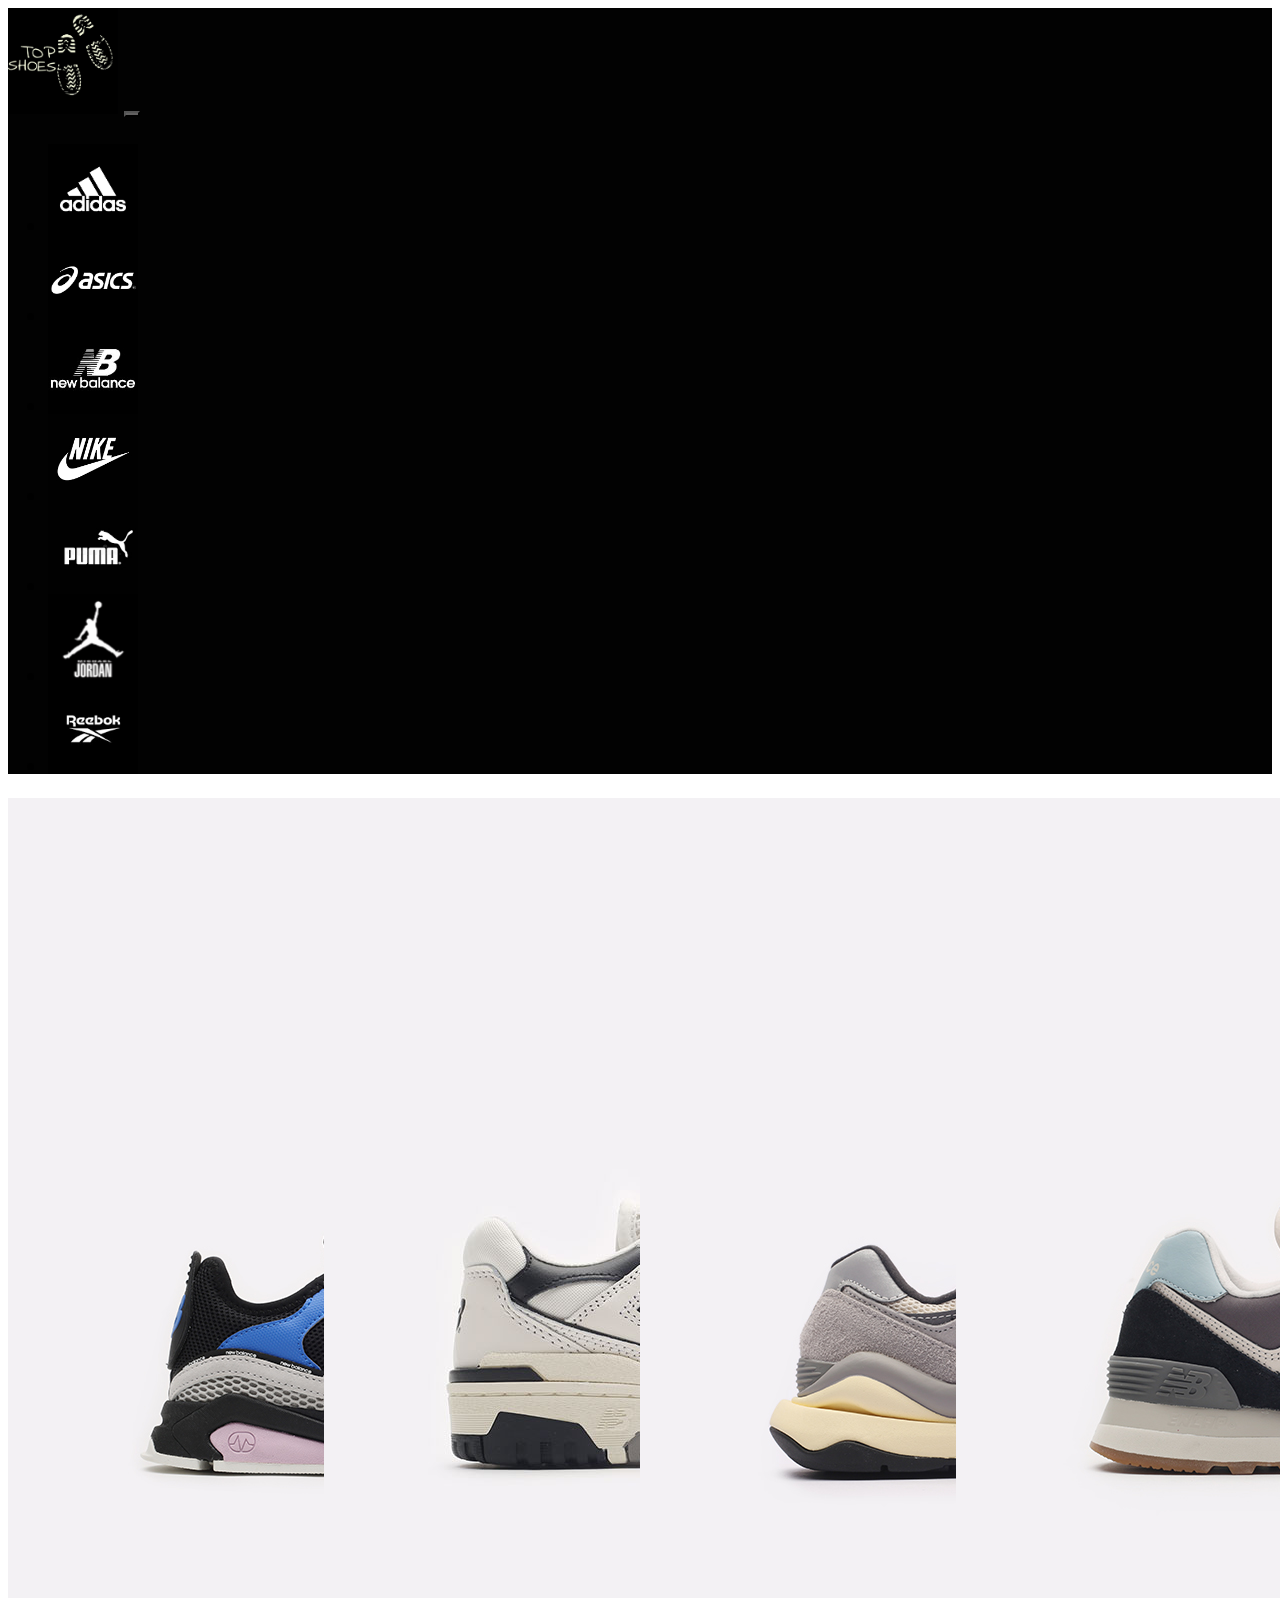
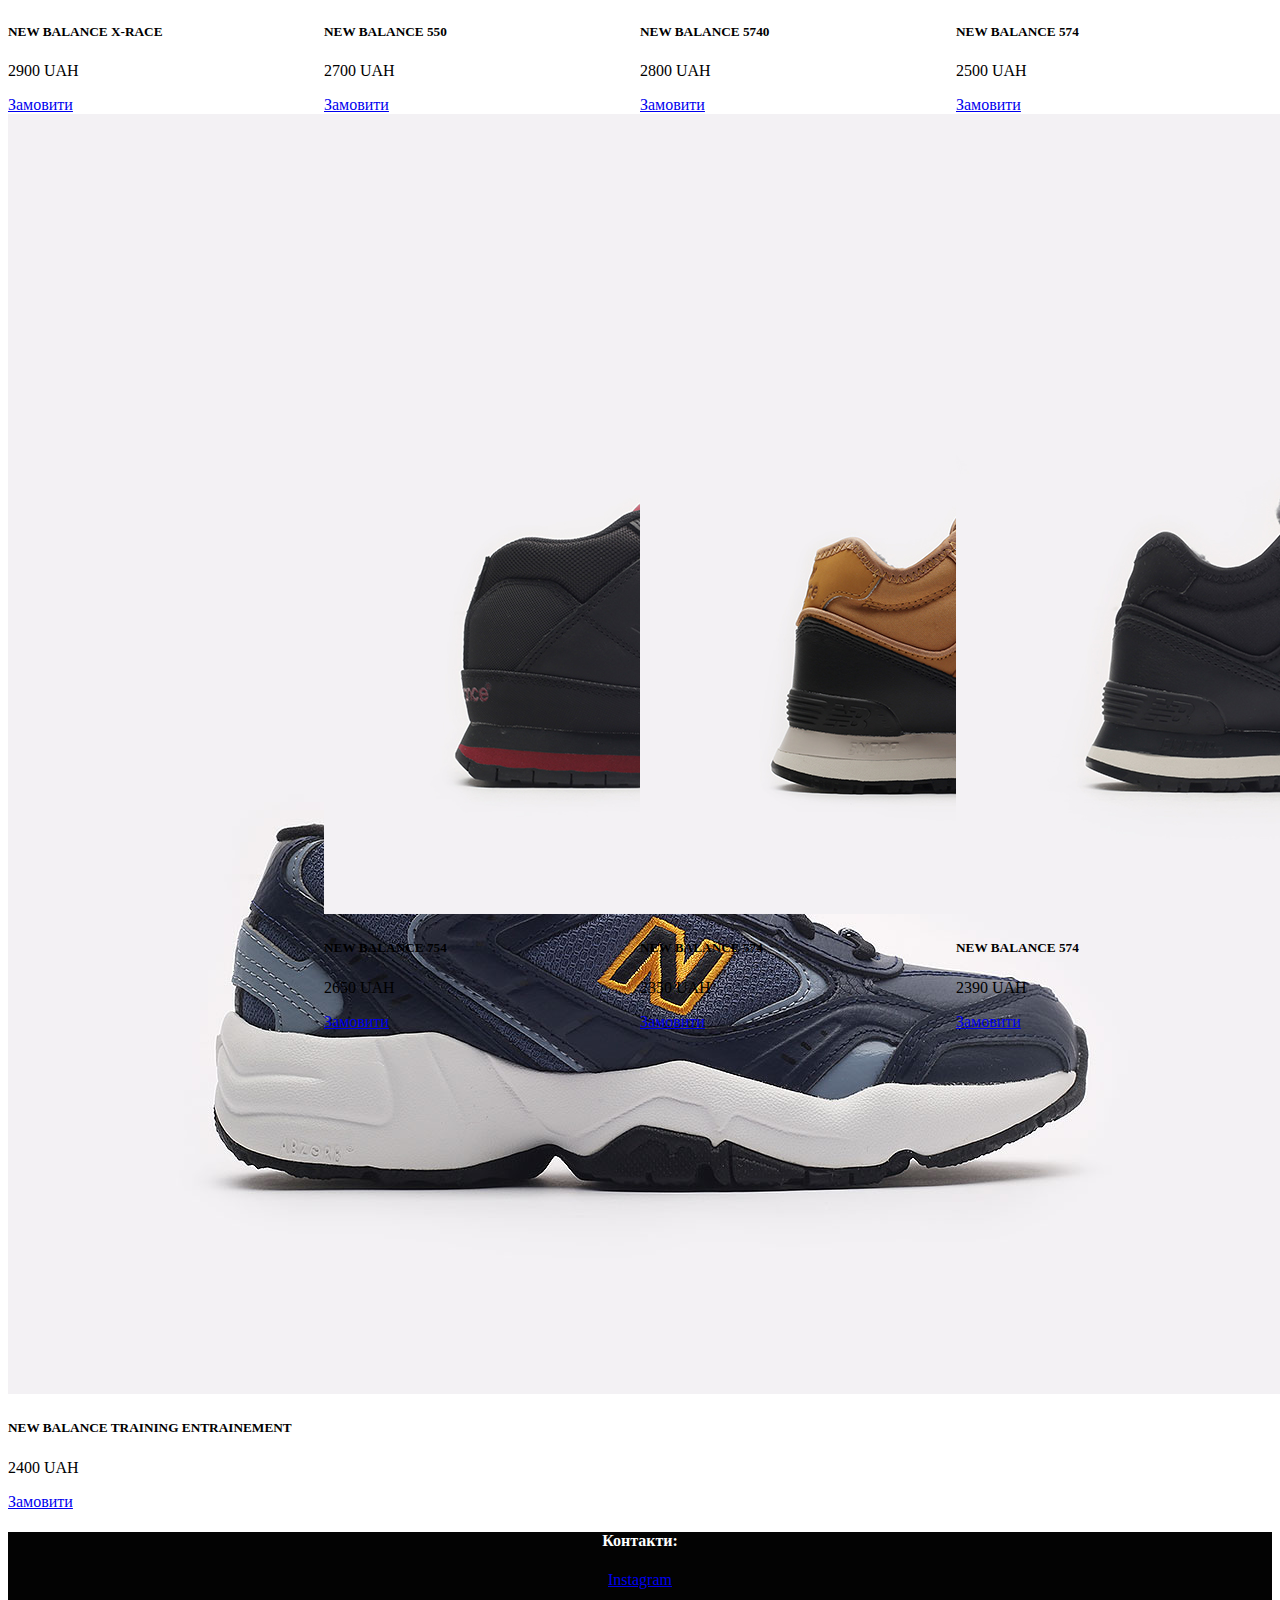
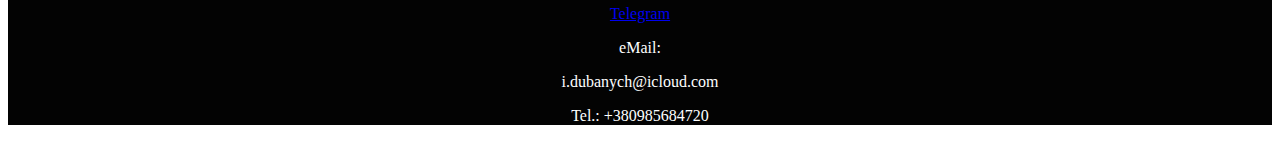
<file: NewBalance.html>
<!DOCTYPE html>
<html lang="en">

<head>
  <meta charset="UTF-8">
  <meta http-equiv="X-UA-Compatible" content="IE=edge">
  <meta name="viewport" content="width=device-width, initial-scale=1.0">

  <link href="https://cdn.jsdelivr.net/npm/bootstrap@5.0.2/dist/css/bootstrap.min.css" rel="stylesheet"
    integrity="sha384-EVSTQN3/azprG1Anm3QDgpJLIm9Nao0Yz1ztcQTwFspd3yD65VohhpuuCOmLASjC" crossorigin="anonymous">
  <link rel="stylesheet" href="source/styles/navstyles.css">
  <link rel="stylesheet" href="source/styles/cardstyles.css">
  <title>TopShoes</title>
</head>



<body>
  <nav class="navbar navbar-expand-lg navbar-light bg-light">
    <div class="container-fluid">
      <a class="navbar-brand" href="/"><img src="source/image/logo.png" alt="Logo"></a>
      <button class="navbar-toggler" type="button" data-bs-toggle="collapse" data-bs-target="#navbarNav"
        aria-controls="navbarNav" aria-expanded="false" aria-label="Toggle navigation">
        <span class="navbar-toggler-icon"></span>
      </button>
      <div class="collapse navbar-collapse" id="navbarNav">
        <ul class="navbar-nav">
          <li class="nav-item">
            <a class="nav-link" href="Adidas.html">
              <img src="source/image/Adidas.png" alt="">
            </a>
          </li>
          <li class="nav-item">
            <a class="nav-link" href="Asics.html">
              <img src="source/image/асикс.png" alt="">
            </a>
          </li>
          <li class="nav-item">
            <a class="nav-link" href="NewBalance.html">
              <img src="source/image/ню баланс.png" alt="">
            </a>
          </li>
          <li class="nav-item">
            <a class="nav-link" href="Nike.html">
              <img src="source/image/найк.jpg" alt="">
            </a>
          </li>
          <li class="nav-item">
            <a class="nav-link" href="Puma.html">
              <img src="source/image/пума.jpg" alt="">
            </a>
          </li>
          <li class="nav-item">
            <a class="nav-link" href="Jordan.html">
              <img src="source/image/jordan.png" alt="">
            </a>
          </li>
          <li class="nav-item">
            <a class="nav-link" href="Reebok.html">
              <img src="source/image/ребук.png" alt="">
            </a>
          </li>

        </ul>
      </div>
    </div>
  </nav>
    <div class="container-shoes">


      <div class="card" style="width: 18rem;">
        <img src="source/image/NewBalance/MSXRCTLCD(9).jpg" class="card-img-top" alt="...">
        <div class="card-body">
          <h5 class="card-title">NEW BALANCE X-RACE</h5>
          <p class="card-text">2900 UAH</p>
          <a href="zakaz.html" class="btn btn-primary">Замовити</a>
        </div>
      </div>



      <div class="card" style="width: 18rem;">
        <img src="source/image/NewBalance/BB550LWT (3).jpg" class="card-img-top" alt="...">
        <div class="card-body">
          <h5 class="card-title">NEW BALANCE 550</h5>
          <p class="card-text">2700 UAH</p>
          <a href="zakaz.html" class="btn btn-primary">Замовити</a>
        </div>
      </div>


      <div class="card" style="width: 18rem;">
        <img src="source/image/NewBalance/M5740RG(7).jpg" class="card-img-top" alt="...">
        <div class="card-body">
          <h5 class="card-title">NEW BALANCE 5740</h5>
          <p class="card-text">2800 UAH</p>
          <a href="zakaz.html" class="btn btn-primary">Замовити</a>
        </div>
      </div>

      <div class="card" style="width: 18rem;">
        <img src="source/image/NewBalance/WL574RCAB(4).jpg" class="card-img-top" alt="...">
        <div class="card-body">
          <h5 class="card-title">NEW BALANCE 574</h5>
          <p class="card-text">2500 UAH</p>
          <a href="zakaz.html" class="btn btn-primary">Замовити</a>
        </div>
      </div>

      <div class="card" style="width: 18rem;">
        <img src="source/image/NewBalance/184A0567.jpg" class="card-img-top" alt="...">
        <div class="card-body">
          <h5 class="card-title">NEW BALANCE TRAINING ENTRAINEMENT</h5>
          <p class="card-text">2400 UAH</p>
          <a href="zakaz.html" class="btn btn-primary">Замовити</a>
        </div>
      </div>

      <div class="card" style="width: 18rem;">
        <img src="source/image/NewBalance/H754KRD(4).jpg" class="card-img-top" alt="...">
        <div class="card-body">
          <h5 class="card-title">NEW BALANCE 754</h5>
          <p class="card-text">2650 UAH</p>
          <a href="zakaz.html" class="btn btn-primary">Замовити</a>
        </div>
      </div>

      <div class="card" style="width: 18rem;">
        <img src="source/image/NewBalance/MH574XB1(3).jpg" class="card-img-top" alt="...">
        <div class="card-body">
          <h5 class="card-title">NEW BALANCE 574</h5>
          <p class="card-text">2350 UAH</p>
          <a href="zakaz.html" class="btn btn-primary">Замовити</a>
        </div>
      </div>

      <div class="card" style="width: 18rem;">
        <img src="source/image/NewBalance/MH574GX1D(4).jpg" class="card-img-top" alt="...">
        <div class="card-body">
          <h5 class="card-title">NEW BALANCE 574</h5>
          <p class="card-text">2390 UAH</p>
          <a href="zakaz.html" class="btn btn-primary">Замовити</a>
        </div>
      </div>




    </div>

  </div>

  <div class="pro-nas">
    <h4> Контакти:</h4>
    <p><a href="https://www.instagram.com/vanya_dubanych/">Instagram</a></p>
    <p><a href="https://t.me/sposob_1001">Telegram</a></p>
    <p> eMail:</p>
    <p> i.dubanych@icloud.com</p>
    <p> Tel.: +380985684720</p>

  </div>



  <script src="https://cdn.jsdelivr.net/npm/bootstrap@5.0.2/dist/js/bootstrap.bundle.min.js"
    integrity="sha384-MrcW6ZMFYlzcLA8Nl+NtUVF0sA7MsXsP1UyJoMp4YLEuNSfAP+JcXn/tWtIaxVXM"
    crossorigin="anonymous"></script>
</body>

</html>
</file>
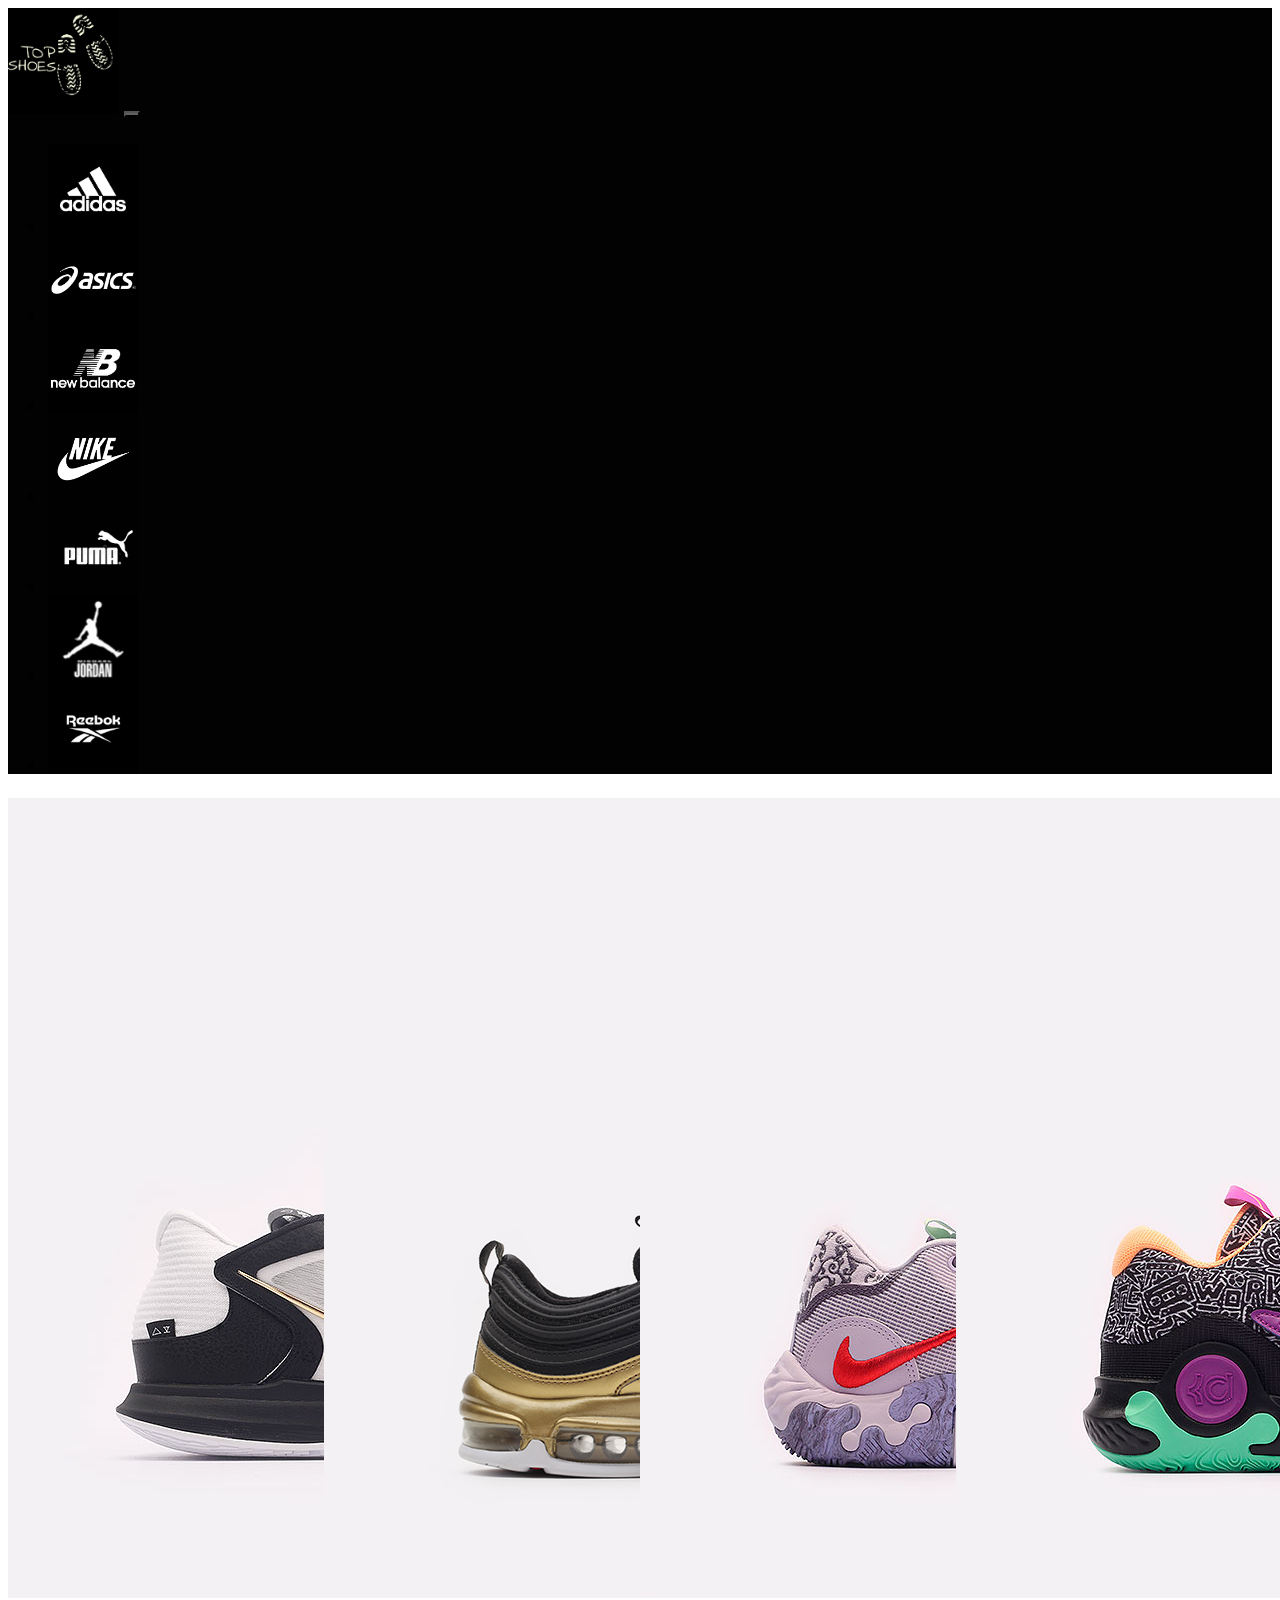
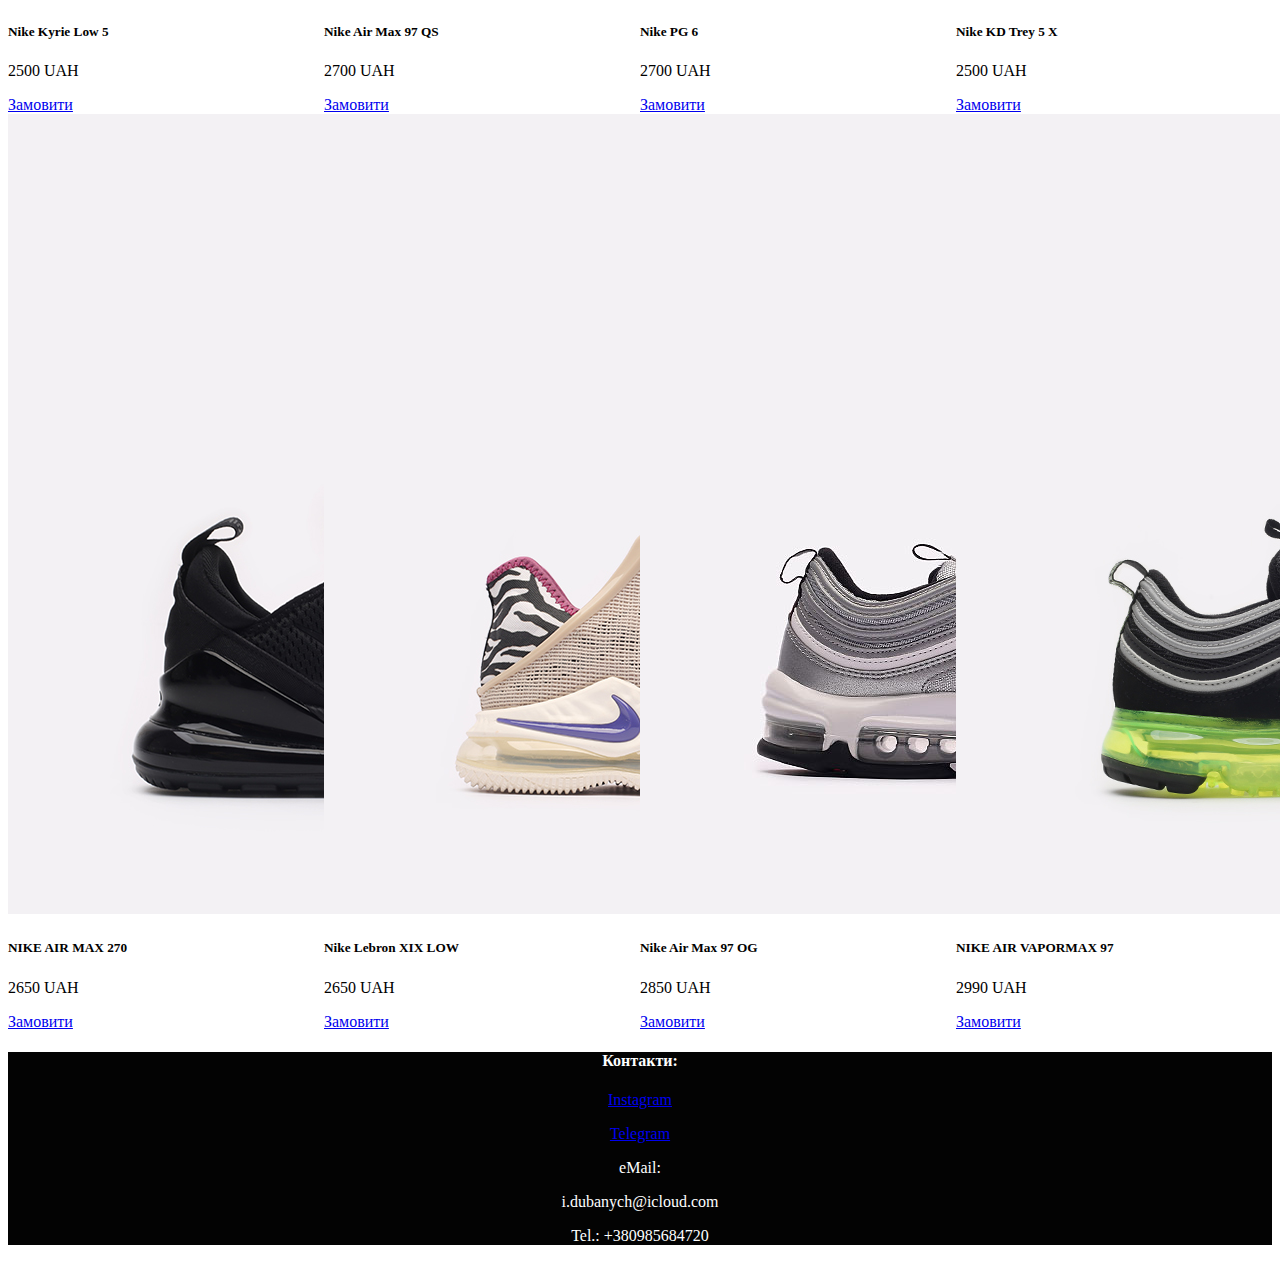
<file: Nike.html>
<!DOCTYPE html>
<html lang="en">

<head>
  <meta charset="UTF-8">
  <meta http-equiv="X-UA-Compatible" content="IE=edge">
  <meta name="viewport" content="width=device-width, initial-scale=1.0">

  <link href="https://cdn.jsdelivr.net/npm/bootstrap@5.0.2/dist/css/bootstrap.min.css" rel="stylesheet"
    integrity="sha384-EVSTQN3/azprG1Anm3QDgpJLIm9Nao0Yz1ztcQTwFspd3yD65VohhpuuCOmLASjC" crossorigin="anonymous">
  <link rel="stylesheet" href="source/styles/navstyles.css">
  <link rel="stylesheet" href="source/styles/cardstyles.css">
  <title>TopShoes</title>
</head>



<body>
  <nav class="navbar navbar-expand-lg navbar-light bg-light">
    <div class="container-fluid">
      <a class="navbar-brand" href="/"><img src="source/image/logo.png" alt="Logo"></a>
      <button class="navbar-toggler" type="button" data-bs-toggle="collapse" data-bs-target="#navbarNav"
        aria-controls="navbarNav" aria-expanded="false" aria-label="Toggle navigation">
        <span class="navbar-toggler-icon"></span>
      </button>
      <div class="collapse navbar-collapse" id="navbarNav">
        <ul class="navbar-nav">
          <li class="nav-item">
            <a class="nav-link" href="Adidas.html">
              <img src="source/image/Adidas.png" alt="">
            </a>
          </li>
          <li class="nav-item">
            <a class="nav-link" href="Asics.html">
              <img src="source/image/асикс.png" alt="">
            </a>
          </li>
          <li class="nav-item">
            <a class="nav-link" href="NewBalance.html">
              <img src="source/image/ню баланс.png" alt="">
            </a>
          </li>
          <li class="nav-item">
            <a class="nav-link" href="Nike.html">
              <img src="source/image/найк.jpg" alt="">
            </a>
          </li>
          <li class="nav-item">
            <a class="nav-link" href="Puma.html">
              <img src="source/image/пума.jpg" alt="">
            </a>
          </li>
          <li class="nav-item">
            <a class="nav-link" href="Jordan.html">
              <img src="source/image/jordan.png" alt="">
            </a>
          </li>
          <li class="nav-item">
            <a class="nav-link" href="Reebok.html">
              <img src="source/image/ребук.png" alt="">
            </a>
          </li>

        </ul>
      </div>
    </div>
  </nav>
    <div class="container-shoes">


      <div class="card" style="width: 18rem;">
        <img src="source/image/Nike/Nike Kyrie Low 5.jpg" class="card-img-top" alt="...">
        <div class="card-body">
          <h5 class="card-title">Nike Kyrie Low 5</h5>
          <p class="card-text">2500 UAH</p>
          <a href="zakaz.html" class="btn btn-primary">Замовити</a>
        </div>
      </div>



      <div class="card" style="width: 18rem;">
        <img src="source/image/Nike/Nike Air Max 97 QS.jpg" class="card-img-top" alt="...">
        <div class="card-body">
          <h5 class="card-title">Nike Air Max 97 QS</h5>
          <p class="card-text">2700 UAH</p>
          <a href="zakaz.html" class="btn btn-primary">Замовити</a>
        </div>
      </div>


      <div class="card" style="width: 18rem;">
        <img src="source/image/Nike/Nike PG 6.jpg" class="card-img-top" alt="...">
        <div class="card-body">
          <h5 class="card-title">Nike PG 6</h5>
          <p class="card-text">2700 UAH</p>
          <a href="zakaz.html" class="btn btn-primary">Замовити</a>
        </div>
      </div>

      <div class="card" style="width: 18rem;">
        <img src="source/image/Nike/Nike KD Trey 5 X.jpg" class="card-img-top" alt="...">
        <div class="card-body">
          <h5 class="card-title">Nike KD Trey 5 X</h5>
          <p class="card-text">2500 UAH</p>
          <a href="zakaz.html" class="btn btn-primary">Замовити</a>
        </div>
      </div>

      <div class="card" style="width: 18rem;">
        <img src="source/image/Nike/AH8050-005(9)W.jpg" class="card-img-top" alt="...">
        <div class="card-body">
          <h5 class="card-title">NIKE AIR MAX 270</h5>
          <p class="card-text">2650 UAH</p>
          <a href="zakaz.html" class="btn btn-primary">Замовити</a>
        </div>
      </div>

      <div class="card" style="width: 18rem;">
        <img src="source/image/Nike/Nike Lebron XIX LOW.jpg" class="card-img-top" alt="...">
        <div class="card-body">
          <h5 class="card-title">Nike Lebron XIX LOW</h5>
          <p class="card-text">2650 UAH</p>
          <a href="zakaz.html" class="btn btn-primary">Замовити</a>
        </div>
      </div>

      <div class="card" style="width: 18rem;">
        <img src="source/image/Nike/Nike Air Max 97 OG.jpg" class="card-img-top" alt="...">
        <div class="card-body">
          <h5 class="card-title">Nike Air Max 97 OG</h5>
          <p class="card-text">2850 UAH</p>
          <a href="zakaz.html" class="btn btn-primary">Замовити</a>
        </div>
      </div>

      <div class="card" style="width: 18rem;">
        <img src="source/image/Nike/184A8379.jpg" class="card-img-top" alt="...">
        <div class="card-body">
          <h5 class="card-title">NIKE AIR VAPORMAX 97</h5>
          <p class="card-text">2990 UAH</p>
          <a href="zakaz.html" class="btn btn-primary">Замовити</a>
        </div>
      </div>




    </div>

  </div>

  <div class="pro-nas">
    <h4> Контакти:</h4>
    <p><a href="https://www.instagram.com/vanya_dubanych/">Instagram</a></p>
    <p><a href="https://t.me/sposob_1001">Telegram</a></p>
    <p> eMail:</p>
    <p> i.dubanych@icloud.com</p>
    <p> Tel.: +380985684720</p>

  </div>



  <script src="https://cdn.jsdelivr.net/npm/bootstrap@5.0.2/dist/js/bootstrap.bundle.min.js"
    integrity="sha384-MrcW6ZMFYlzcLA8Nl+NtUVF0sA7MsXsP1UyJoMp4YLEuNSfAP+JcXn/tWtIaxVXM"
    crossorigin="anonymous"></script>
</body>

</html>
</file>
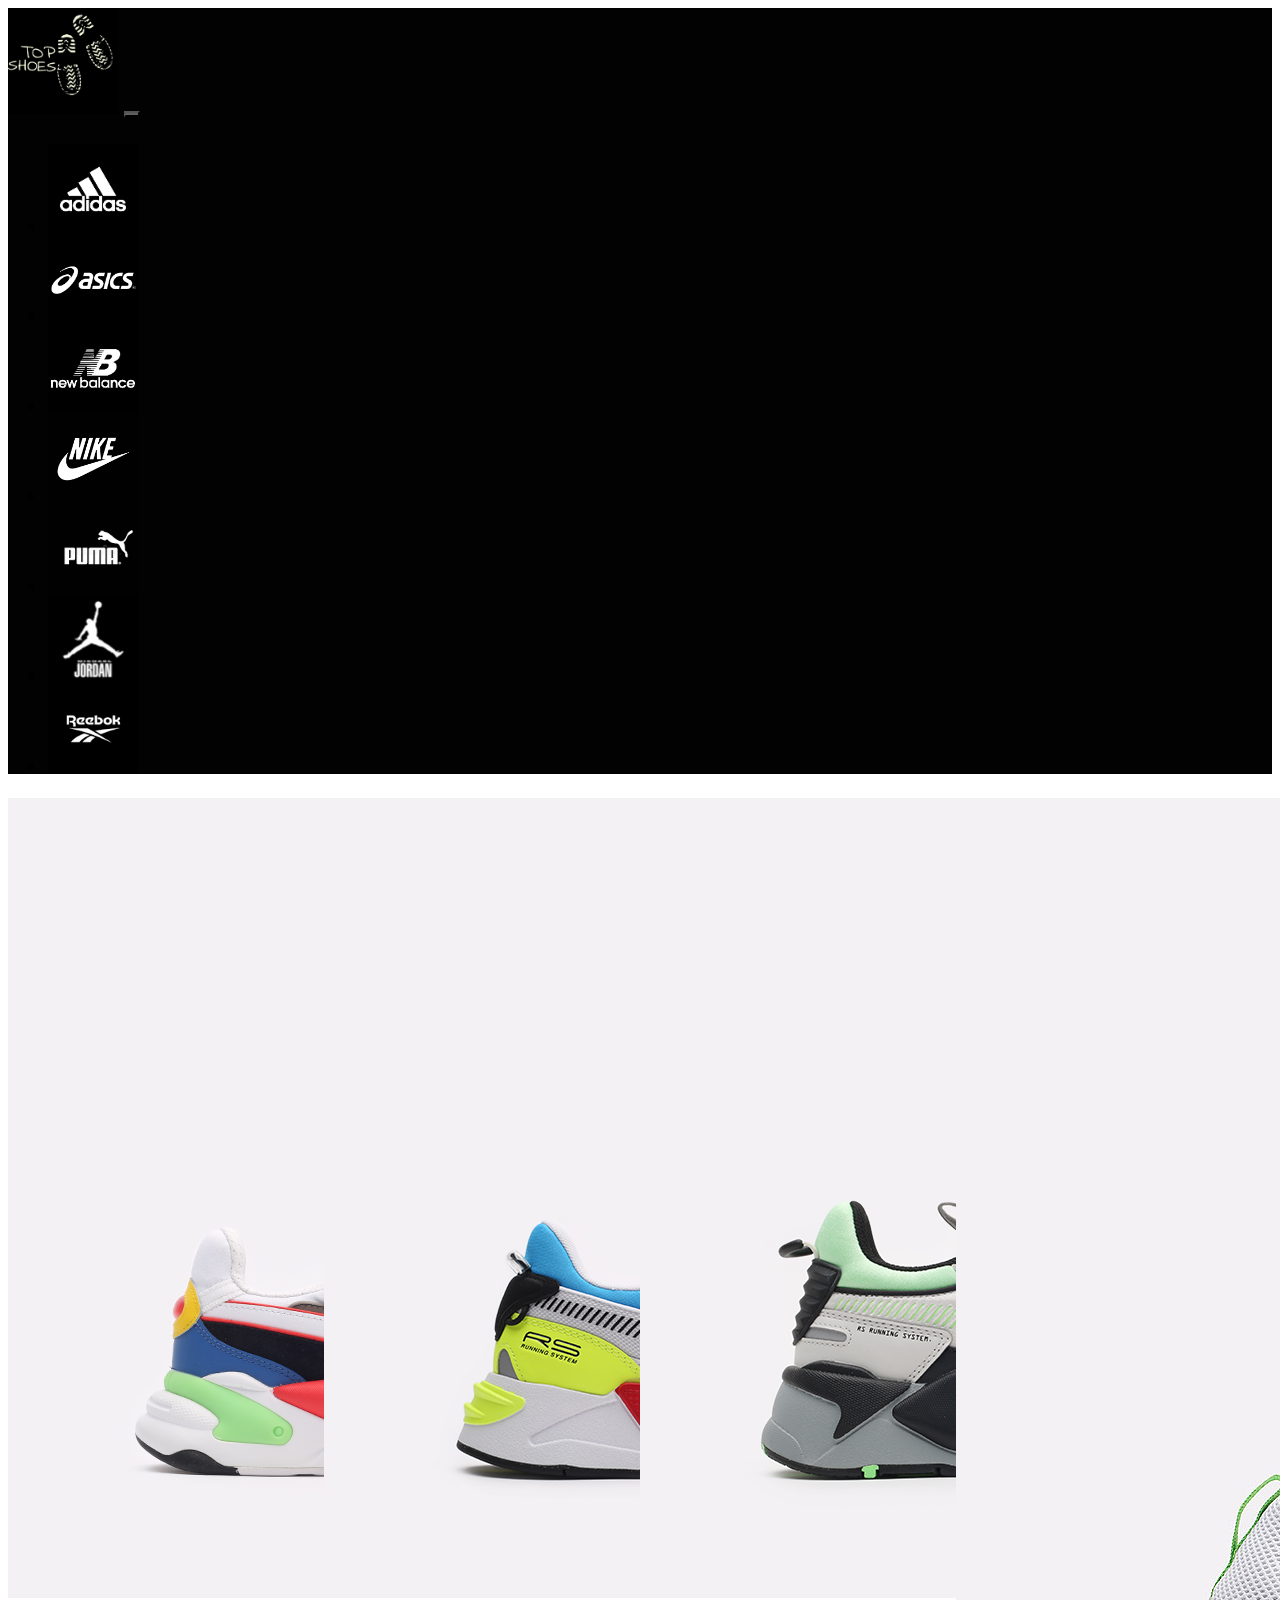
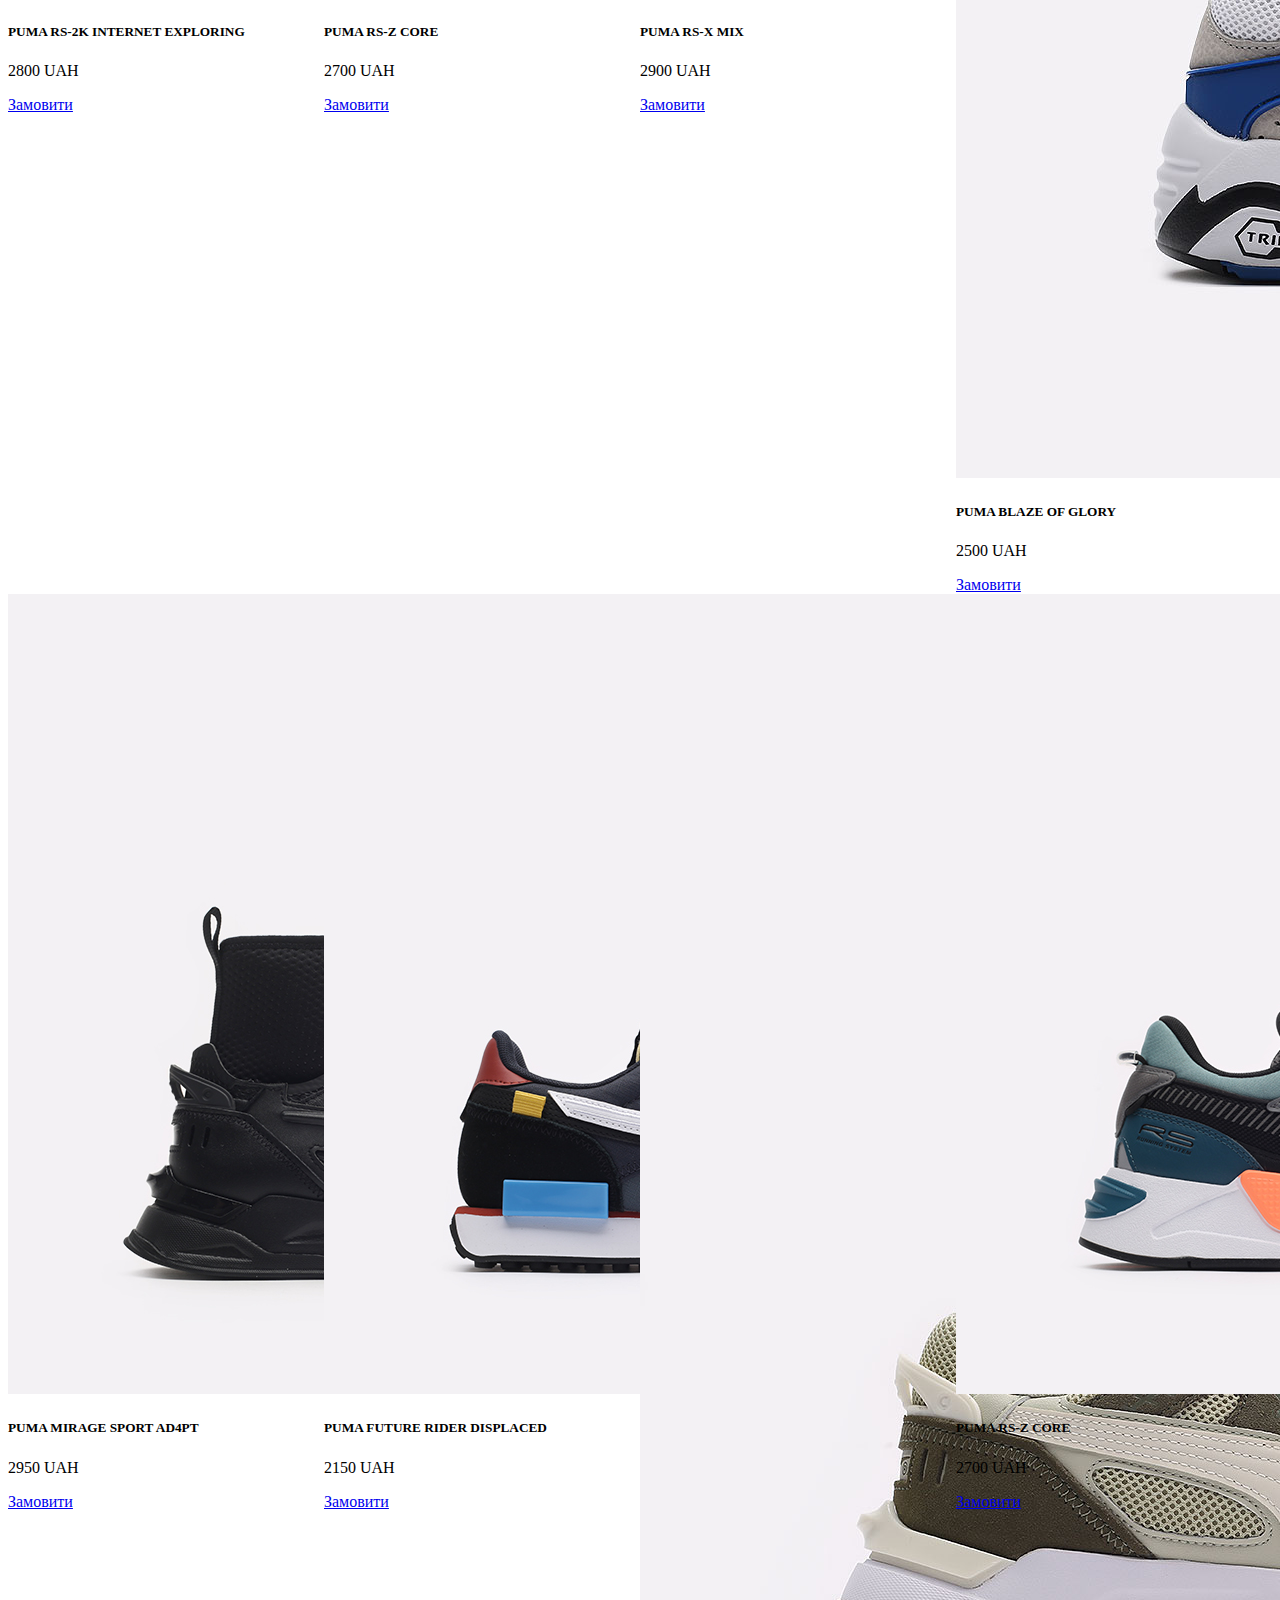
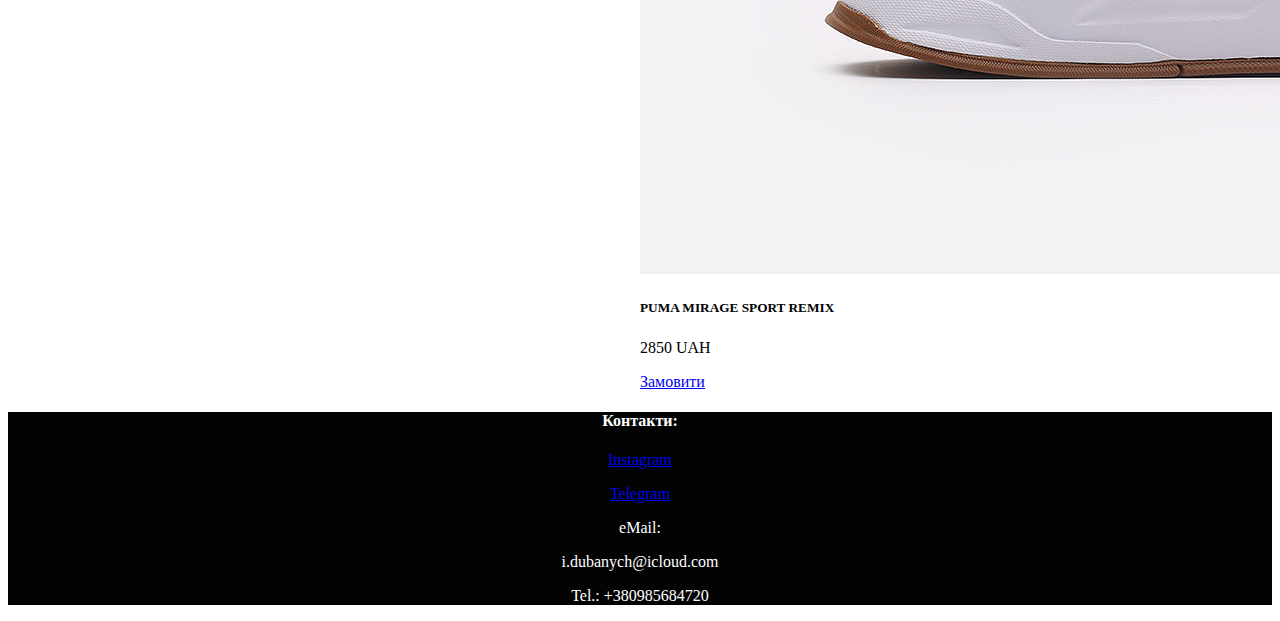
<file: Puma.html>
<!DOCTYPE html>
<html lang="en">

<head>
  <meta charset="UTF-8">
  <meta http-equiv="X-UA-Compatible" content="IE=edge">
  <meta name="viewport" content="width=device-width, initial-scale=1.0">

  <link href="https://cdn.jsdelivr.net/npm/bootstrap@5.0.2/dist/css/bootstrap.min.css" rel="stylesheet"
    integrity="sha384-EVSTQN3/azprG1Anm3QDgpJLIm9Nao0Yz1ztcQTwFspd3yD65VohhpuuCOmLASjC" crossorigin="anonymous">
  <link rel="stylesheet" href="source/styles/navstyles.css">
  <link rel="stylesheet" href="source/styles/cardstyles.css">
  <title>TopShoes</title>
</head>



<body>
  <nav class="navbar navbar-expand-lg navbar-light bg-light">
    <div class="container-fluid">
      <a class="navbar-brand" href="/"><img src="source/image/logo.png" alt="Logo"></a>
      <button class="navbar-toggler" type="button" data-bs-toggle="collapse" data-bs-target="#navbarNav"
        aria-controls="navbarNav" aria-expanded="false" aria-label="Toggle navigation">
        <span class="navbar-toggler-icon"></span>
      </button>
      <div class="collapse navbar-collapse" id="navbarNav">
        <ul class="navbar-nav">
          <li class="nav-item">
            <a class="nav-link" href="Adidas.html">
              <img src="source/image/Adidas.png" alt="">
            </a>
          </li>
          <li class="nav-item">
            <a class="nav-link" href="Asics.html">
              <img src="source/image/асикс.png" alt="">
            </a>
          </li>
          <li class="nav-item">
            <a class="nav-link" href="NewBalance.html">
              <img src="source/image/ню баланс.png" alt="">
            </a>
          </li>
          <li class="nav-item">
            <a class="nav-link" href="Nike.html">
              <img src="source/image/найк.jpg" alt="">
            </a>
          </li>
          <li class="nav-item">
            <a class="nav-link" href="Puma.html">
              <img src="source/image/пума.jpg" alt="">
            </a>
          </li>
          <li class="nav-item">
            <a class="nav-link" href="Jordan.html">
              <img src="source/image/jordan.png" alt="">
            </a>
          </li>
          <li class="nav-item">
            <a class="nav-link" href="Reebok.html">
              <img src="source/image/ребук.png" alt="">
            </a>
          </li>

        </ul>
      </div>
    </div>
  </nav>
    <div class="container-shoes">


      <div class="card" style="width: 18rem;">
        <img src="source/image/Puma/37330921(8).jpg" class="card-img-top" alt="...">
        <div class="card-body">
          <h5 class="card-title">PUMA RS-2K INTERNET EXPLORING</h5>
          <p class="card-text">2800 UAH</p>
          <a href="zakaz.html" class="btn btn-primary">Замовити</a>
        </div>
      </div>



      <div class="card" style="width: 18rem;">
        <img src="source/image/Puma/38359001(3).jpg" class="card-img-top" alt="...">
        <div class="card-body">
          <h5 class="card-title">PUMA RS-Z CORE</h5>
          <p class="card-text">2700 UAH</p>
          <a href="zakaz.html" class="btn btn-primary">Замовити</a>
        </div>
      </div>


      <div class="card" style="width: 18rem;">
        <img src="source/image/Puma/38046204(8).jpg" class="card-img-top" alt="...">
        <div class="card-body">
          <h5 class="card-title">PUMA RS-X MIX</h5>
          <p class="card-text">2900 UAH</p>
          <a href="zakaz.html" class="btn btn-primary">Замовити</a>
        </div>
      </div>

      <div class="card" style="width: 18rem;">
        <img src="source/image/Puma/184A4591prav1.jpg" class="card-img-top" alt="...">
        <div class="card-body">
          <h5 class="card-title">PUMA BLAZE OF GLORY</h5>
          <p class="card-text">2500 UAH</p>
          <a href="zakaz.html" class="btn btn-primary">Замовити</a>
        </div>
      </div>

      <div class="card" style="width: 18rem;">
        <img src="source/image/Puma/38264501(11).jpg" class="card-img-top" alt="...">
        <div class="card-body">
          <h5 class="card-title">PUMA MIRAGE SPORT AD4PT</h5>
          <p class="card-text">2950 UAH</p>
          <a href="zakaz.html" class="btn btn-primary">Замовити</a>
        </div>
      </div>

      <div class="card" style="width: 18rem;">
        <img src="source/image/Puma/38314801(3).jpg" class="card-img-top" alt="...">
        <div class="card-body">
          <h5 class="card-title">PUMA FUTURE RIDER DISPLACED</h5>
          <p class="card-text">2150 UAH</p>
          <a href="zakaz.html" class="btn btn-primary">Замовити</a>
        </div>
      </div>

      <div class="card" style="width: 18rem;">
        <img src="source/image/Puma/184A4598.jpg" class="card-img-top" alt="...">
        <div class="card-body">
          <h5 class="card-title">PUMA MIRAGE SPORT REMIX</h5>
          <p class="card-text">2850 UAH</p>
          <a href="zakaz.html" class="btn btn-primary">Замовити</a>
        </div>
      </div>

      <div class="card" style="width: 18rem;">
        <img src="source/image/Puma/38359002(3).jpg" class="card-img-top" alt="...">
        <div class="card-body">
          <h5 class="card-title">PUMA RS-Z CORE</h5>
          <p class="card-text">2700 UAH</p>
          <a href="zakaz.html" class="btn btn-primary">Замовити</a>
        </div>
      </div>




    </div>

  </div>

  <div class="pro-nas">
    <h4> Контакти:</h4>
    <p><a href="https://www.instagram.com/vanya_dubanych/">Instagram</a></p>
    <p><a href="https://t.me/sposob_1001">Telegram</a></p>
    <p> eMail:</p>
    <p> i.dubanych@icloud.com</p>
    <p> Tel.: +380985684720</p>

  </div>



  <script src="https://cdn.jsdelivr.net/npm/bootstrap@5.0.2/dist/js/bootstrap.bundle.min.js"
    integrity="sha384-MrcW6ZMFYlzcLA8Nl+NtUVF0sA7MsXsP1UyJoMp4YLEuNSfAP+JcXn/tWtIaxVXM"
    crossorigin="anonymous"></script>
</body>

</html>
</file>
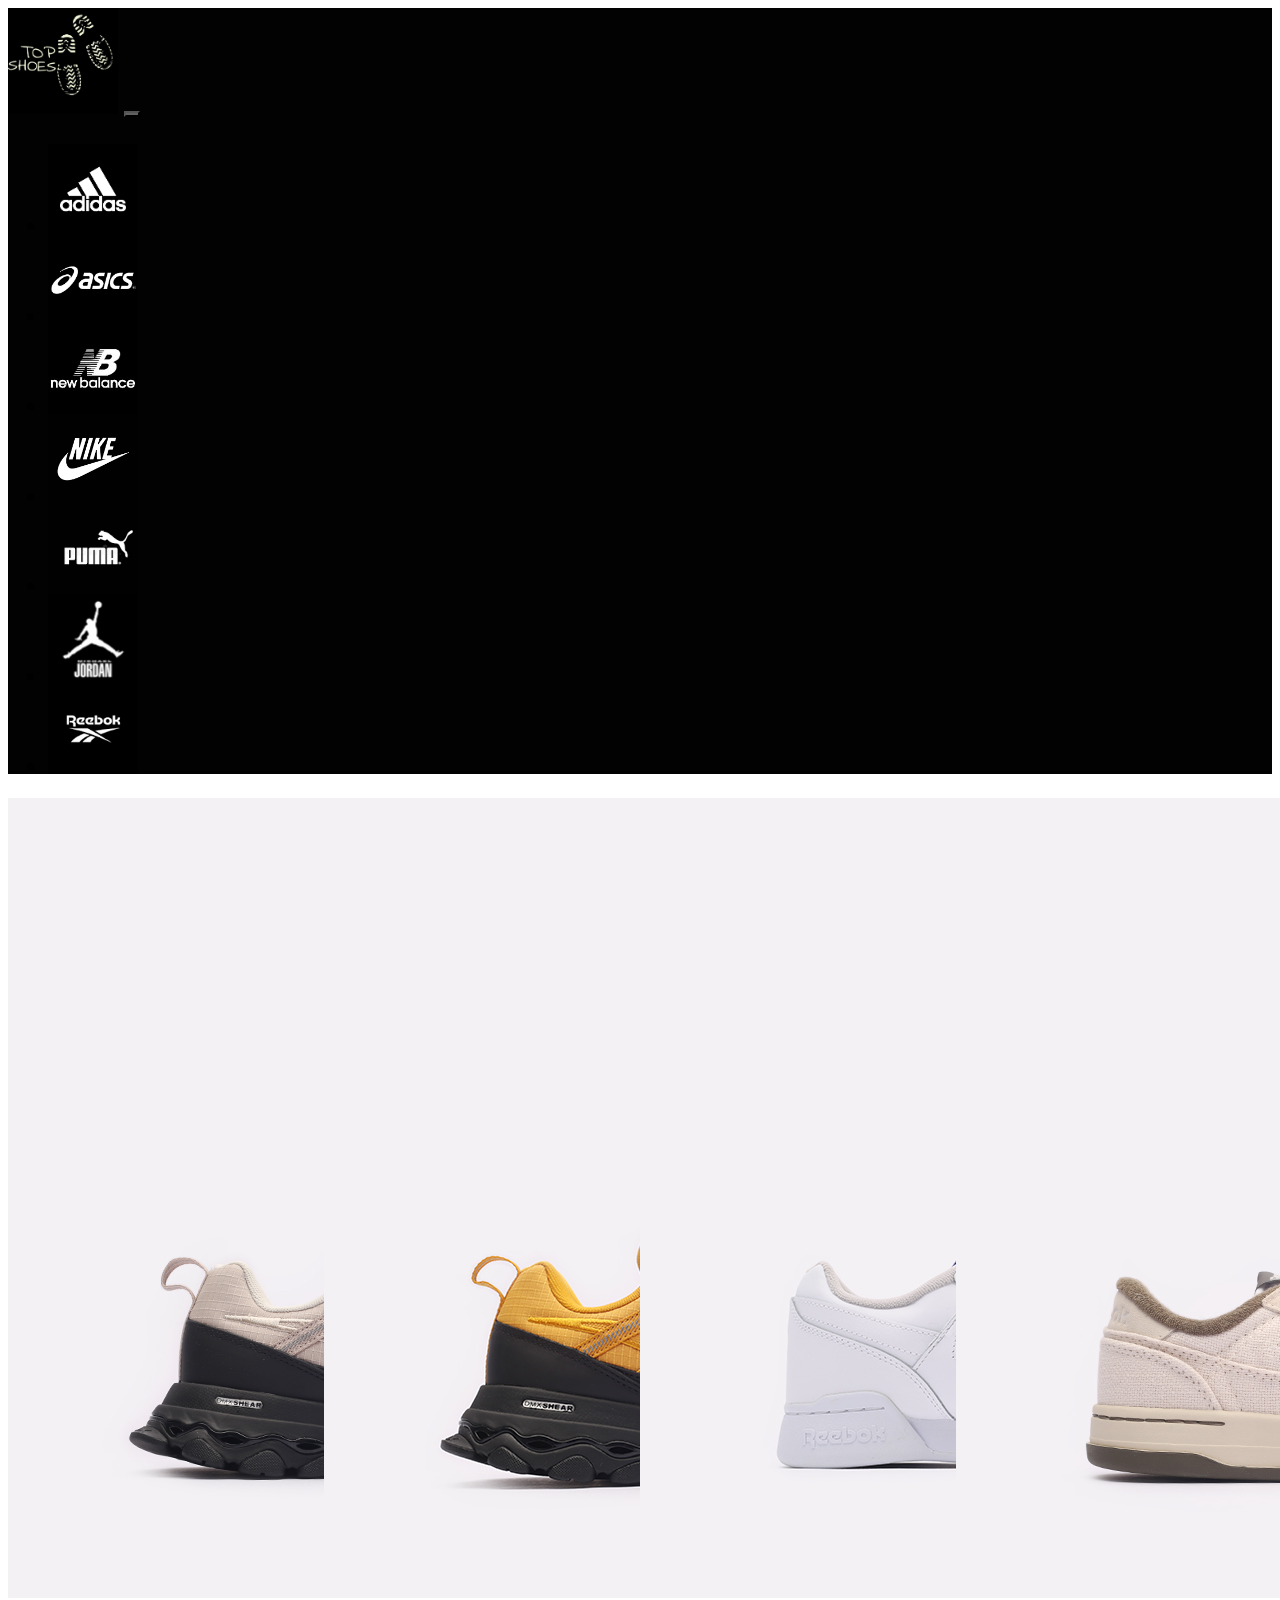
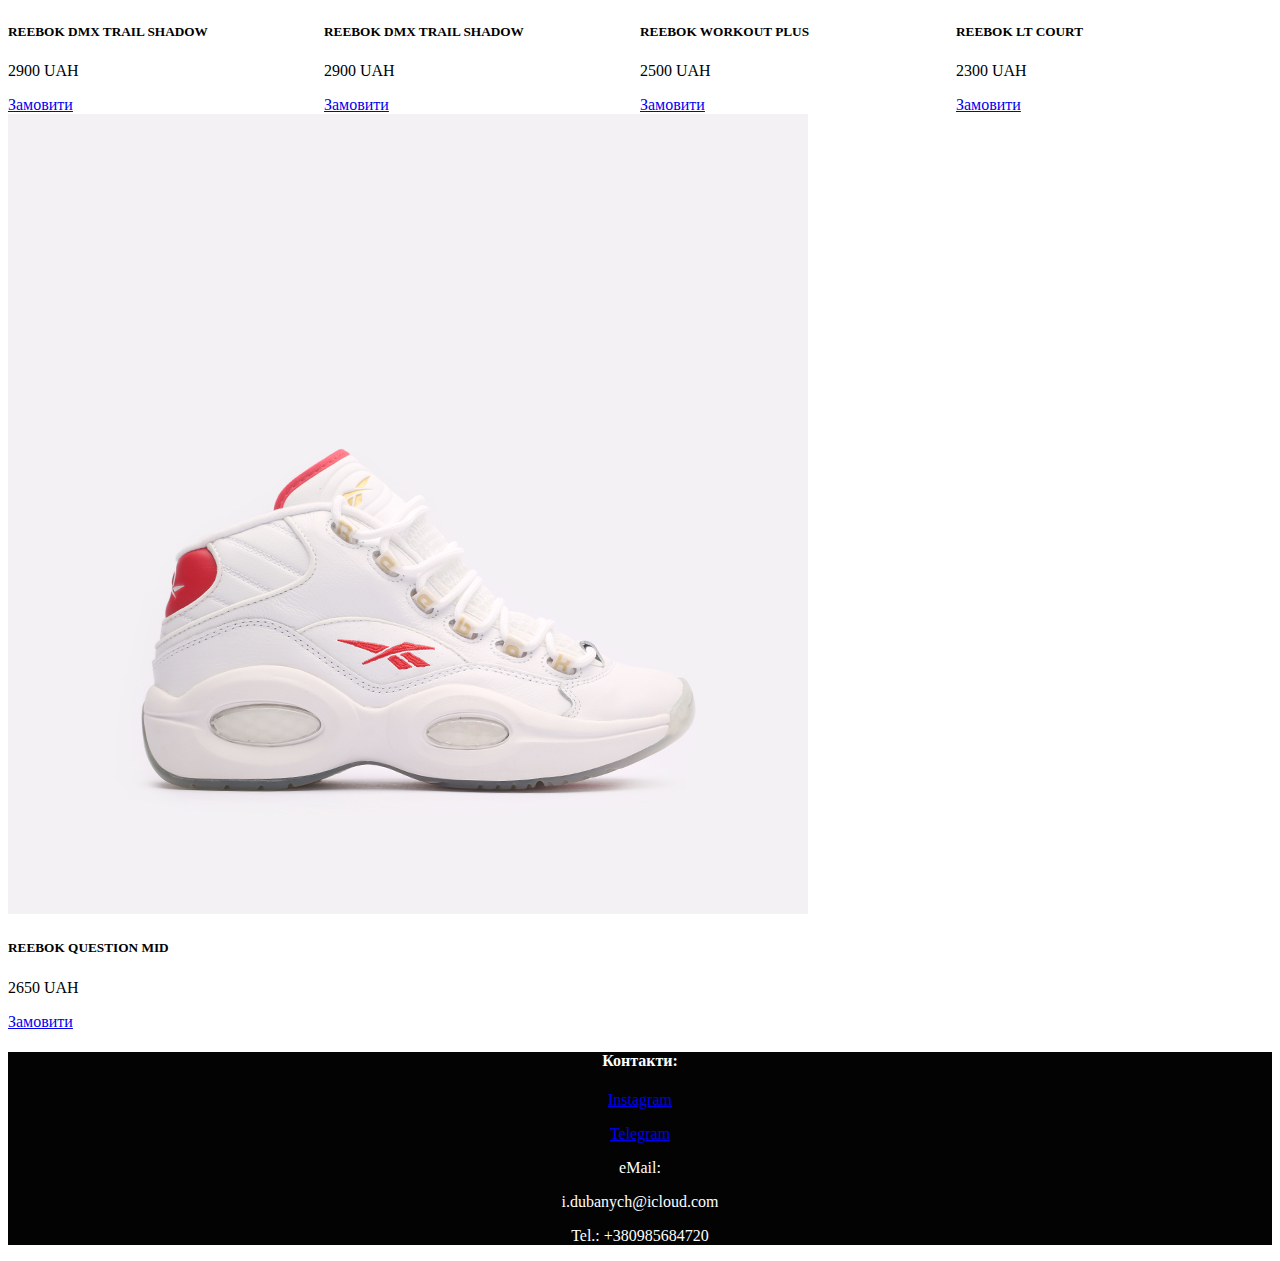
<file: Reebok.html>
<!DOCTYPE html>
<html lang="en">

<head>
  <meta charset="UTF-8">
  <meta http-equiv="X-UA-Compatible" content="IE=edge">
  <meta name="viewport" content="width=device-width, initial-scale=1.0">

  <link href="https://cdn.jsdelivr.net/npm/bootstrap@5.0.2/dist/css/bootstrap.min.css" rel="stylesheet"
    integrity="sha384-EVSTQN3/azprG1Anm3QDgpJLIm9Nao0Yz1ztcQTwFspd3yD65VohhpuuCOmLASjC" crossorigin="anonymous">
  <link rel="stylesheet" href="source/styles/navstyles.css">
  <link rel="stylesheet" href="source/styles/cardstyles.css">
  <title>TopShoes</title>
</head>



<body>
  <nav class="navbar navbar-expand-lg navbar-light bg-light">
    <div class="container-fluid">
      <a class="navbar-brand" href="/"><img src="source/image/logo.png" alt="Logo"></a>
      <button class="navbar-toggler" type="button" data-bs-toggle="collapse" data-bs-target="#navbarNav"
        aria-controls="navbarNav" aria-expanded="false" aria-label="Toggle navigation">
        <span class="navbar-toggler-icon"></span>
      </button>
      <div class="collapse navbar-collapse" id="navbarNav">
        <ul class="navbar-nav">
          <li class="nav-item">
            <a class="nav-link" href="Adidas.html">
              <img src="source/image/Adidas.png" alt="">
            </a>
          </li>
          <li class="nav-item">
            <a class="nav-link" href="Asics.html">
              <img src="source/image/асикс.png" alt="">
            </a>
          </li>
          <li class="nav-item">
            <a class="nav-link" href="NewBalance.html">
              <img src="source/image/ню баланс.png" alt="">
            </a>
          </li>
          <li class="nav-item">
            <a class="nav-link" href="Nike.html">
              <img src="source/image/найк.jpg" alt="">
            </a>
          </li>
          <li class="nav-item">
            <a class="nav-link" href="Puma.html">
              <img src="source/image/пума.jpg" alt="">
            </a>
          </li>
          <li class="nav-item">
            <a class="nav-link" href="Jordan.html">
              <img src="source/image/jordan.png" alt="">
            </a>
          </li>
          <li class="nav-item">
            <a class="nav-link" href="Reebok.html">
              <img src="source/image/ребук.png" alt="">
            </a>
          </li>

        </ul>
      </div>
    </div>
  </nav>
    <div class="container-shoes">


      <div class="card" style="width: 18rem;">
        <img src="source/image/Reebok/GY1923(3).jpg" class="card-img-top" alt="...">
        <div class="card-body">
          <h5 class="card-title">REEBOK DMX TRAIL SHADOW</h5>
          <p class="card-text">2900 UAH</p>
          <a href="zakaz.html" class="btn btn-primary">Замовити</a>
        </div>
      </div>



      <div class="card" style="width: 18rem;">
        <img src="source/image/Reebok/GY1922(3).jpg" class="card-img-top" alt="...">
        <div class="card-body">
          <h5 class="card-title">REEBOK DMX TRAIL SHADOW</h5>
          <p class="card-text">2900 UAH</p>
          <a href="zakaz.html" class="btn btn-primary">Замовити</a>
        </div>
      </div>


      <div class="card" style="width: 18rem;">
        <img src="source/image/Reebok/184A2201.jpg" class="card-img-top" alt="...">
        <div class="card-body">
          <h5 class="card-title">REEBOK WORKOUT PLUS </h5>
          <p class="card-text">2500 UAH</p>
          <a href="zakaz.html" class="btn btn-primary">Замовити</a>
        </div>
      </div>

      <div class="card" style="width: 18rem;">
        <img src="source/image/Reebok/GZ9587(3).jpg" class="card-img-top" alt="...">
        <div class="card-body">
          <h5 class="card-title">REEBOK LT COURT</h5>
          <p class="card-text">2300 UAH</p>
          <a href="zakaz.html" class="btn btn-primary">Замовити</a>
        </div>
      </div>

      <div class="card" style="width: 18rem;">
        <img src="source/image/Reebok/GX0230(4).jpg" class="card-img-top" alt="...">
        <div class="card-body">
          <h5 class="card-title">REEBOK QUESTION MID</h5>
          <p class="card-text">2650 UAH</p>
          <a href="zakaz.html" class="btn btn-primary">Замовити</a>
        </div>
      </div>

      


    </div>

  </div>

  <div class="pro-nas">
    <h4> Контакти:</h4>
    <p><a href="https://www.instagram.com/vanya_dubanych/">Instagram</a></p>
    <p><a href="https://t.me/sposob_1001">Telegram</a></p>
    <p> eMail:</p>
    <p> i.dubanych@icloud.com</p>
    <p> Tel.: +380985684720</p>

  </div>



  <script src="https://cdn.jsdelivr.net/npm/bootstrap@5.0.2/dist/js/bootstrap.bundle.min.js"
    integrity="sha384-MrcW6ZMFYlzcLA8Nl+NtUVF0sA7MsXsP1UyJoMp4YLEuNSfAP+JcXn/tWtIaxVXM"
    crossorigin="anonymous"></script>
</body>

</html>
</file>
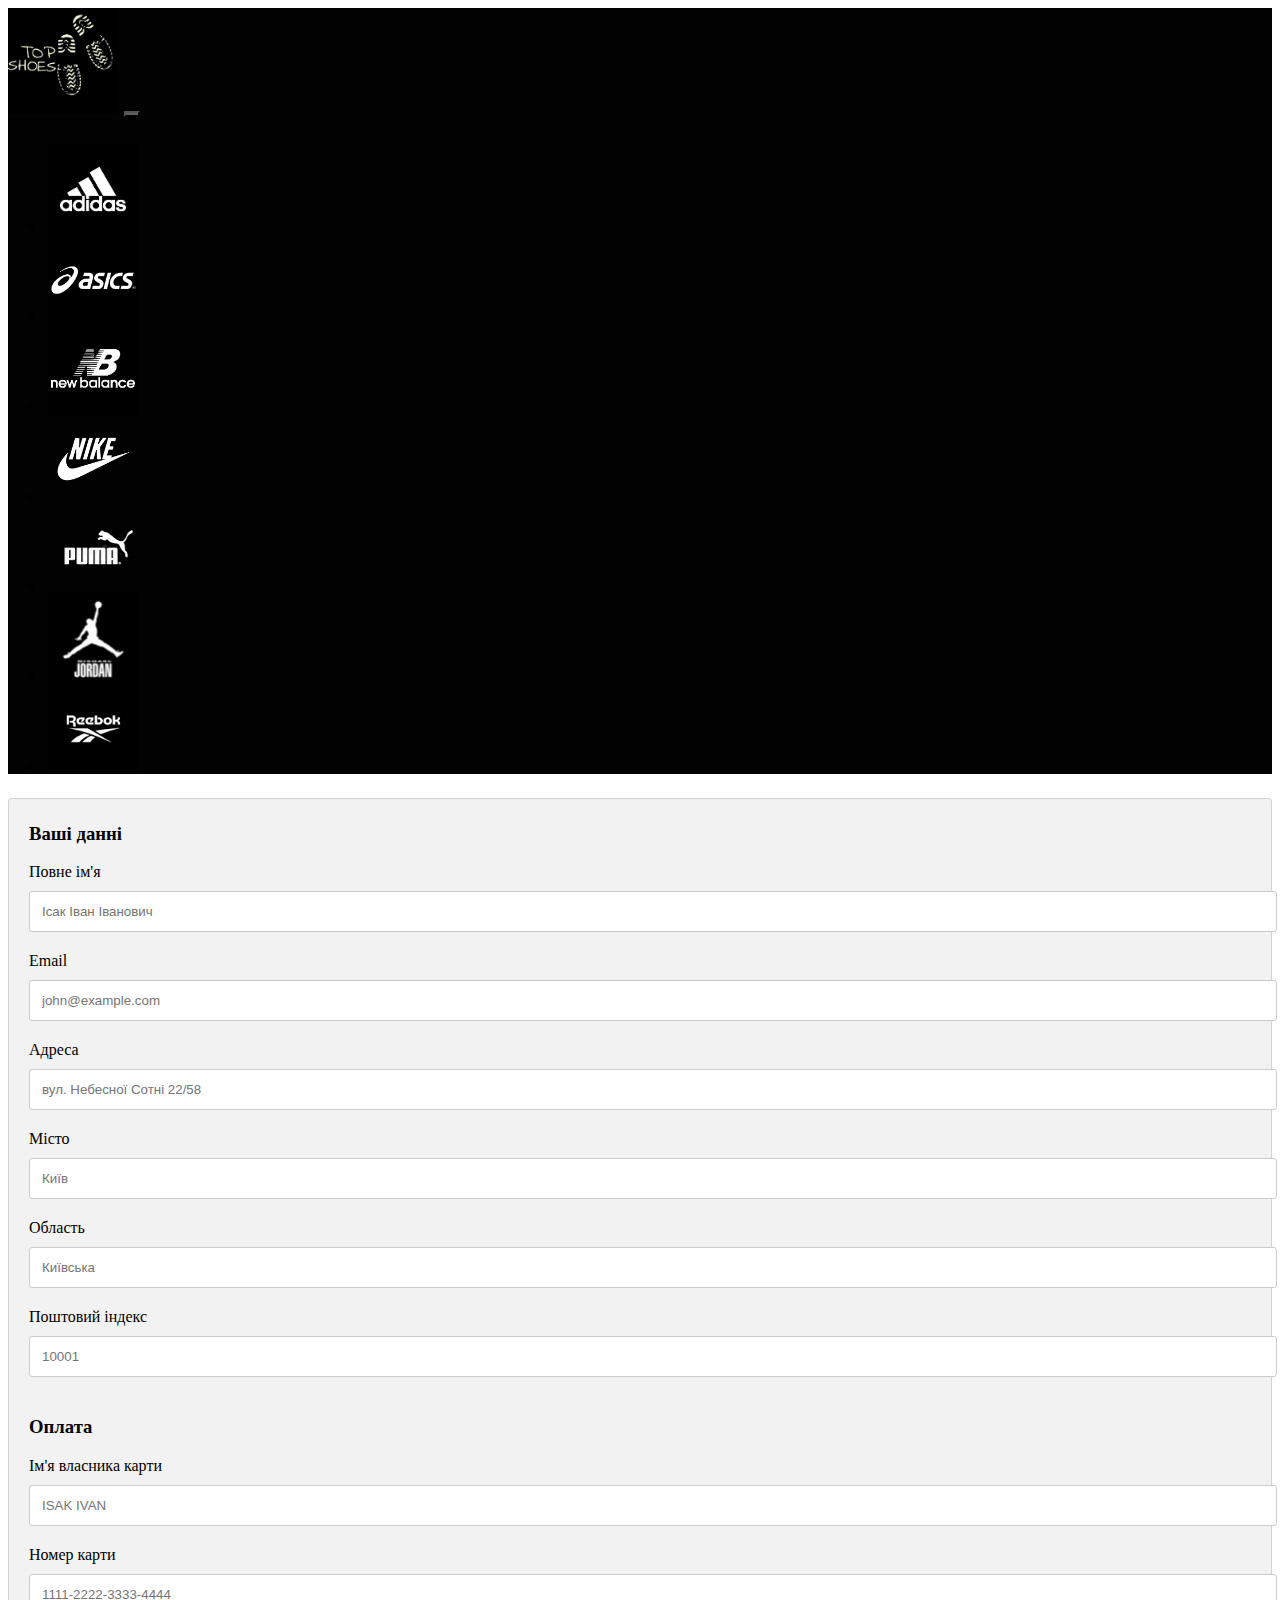
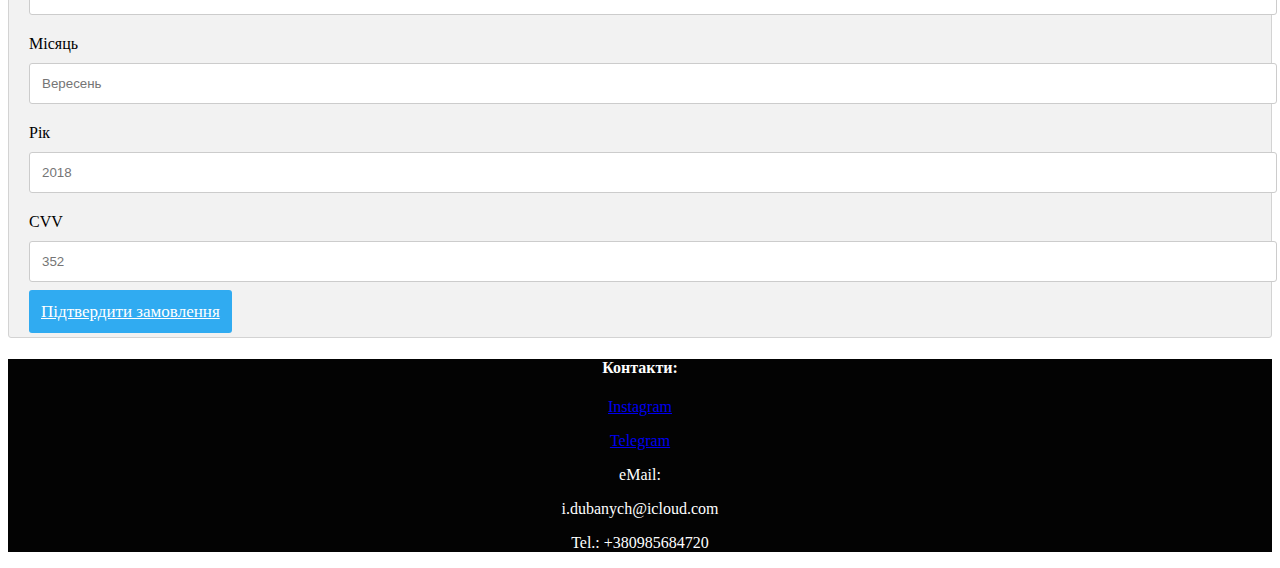
<file: zakaz.html>
<!DOCTYPE html>
<html lang="en">

<head>
  <meta charset="UTF-8">
  <meta http-equiv="X-UA-Compatible" content="IE=edge">
  <meta name="viewport" content="width=device-width, initial-scale=1.0">

  <link href="https://cdn.jsdelivr.net/npm/bootstrap@5.0.2/dist/css/bootstrap.min.css" rel="stylesheet"
    integrity="sha384-EVSTQN3/azprG1Anm3QDgpJLIm9Nao0Yz1ztcQTwFspd3yD65VohhpuuCOmLASjC" crossorigin="anonymous">
  <link rel="stylesheet" href="source/styles/navstyles.css">
  <link rel="stylesheet" href="source/styles/cardstyles.css">
  <link rel="stylesheet" href="source/styles/zakaz.css">
  <title>Top</title>
</head>


<body>
  <nav class="navbar navbar-expand-lg navbar-light bg-light">
    <div class="container-fluid">
      <a class="navbar-brand" href="/"><img src="source/image/logo.png" alt="Logo"></a>
      <button class="navbar-toggler" type="button" data-bs-toggle="collapse" data-bs-target="#navbarNav"
        aria-controls="navbarNav" aria-expanded="false" aria-label="Toggle navigation">
        <span class="navbar-toggler-icon"></span>
      </button>
      <div class="collapse navbar-collapse" id="navbarNav">
        <ul class="navbar-nav">
          <li class="nav-item">
            <a class="nav-link" href="Adidas.html">
              <img src="source/image/Adidas.png" alt="">
            </a>
          </li>
          <li class="nav-item">
            <a class="nav-link" href="Asics.html">
              <img src="source/image/асикс.png" alt="">
            </a>
          </li>
          <li class="nav-item">
            <a class="nav-link" href="NewBalance.html">
              <img src="source/image/ню баланс.png" alt="">
            </a>
          </li>
          <li class="nav-item">
            <a class="nav-link" href="Nike.html">
              <img src="source/image/найк.jpg" alt="">
            </a>
          </li>
          <li class="nav-item">
            <a class="nav-link" href="Puma.html">
              <img src="source/image/пума.jpg" alt="">
            </a>
          </li>
          <li class="nav-item">
            <a class="nav-link" href="Jordan.html">
              <img src="source/image/jordan.png" alt="">
            </a>
          </li>
          <li class="nav-item">
            <a class="nav-link" href="Reebok.html">
              <img src="source/image/ребук.png" alt="">
            </a>
          </li>

        </ul>
      </div>
    </div>
  </nav>



  <div class="row">
    <div class="col-75">
      <div class="container">
        <form action="/action_page.php">
  
          <div class="row">
            <div class="col-50">
              <h3>Ваші данні</h3>
              <label for="fname"><i class="fa fa-user"></i> Повне ім'я</label>
              <input type="text" id="fname" name="firstname" placeholder="Ісак Іван Іванович">
              <label for="email"><i class="fa fa-envelope"></i> Email</label>
              <input type="text" id="email" name="email" placeholder="john@example.com">
              <label for="adr"><i class="fa fa-address-card-o"></i> Адреса</label>
              <input type="text" id="adr" name="address" placeholder="вул. Небесної Сотні 22/58">
              <label for="city"><i class="fa fa-institution"></i> Місто</label>
              <input type="text" id="city" name="city" placeholder="Київ">
  
              <div class="row">
                <div class="col-50">
                  <label for="state">Область</label>
                  <input type="text" id="state" name="state" placeholder="Київська">
                </div>
                <div class="col-50">
                  <label for="zip">Поштовий індекс</label>
                  <input type="text" id="zip" name="zip" placeholder="10001">
                </div>
              </div>
            </div>
  
            <div class="col-50">
              <h3>Оплата</h3>
              <label for="cname">Ім'я власника карти</label>
              <input type="text" id="cname" name="cardname" placeholder="ISAK IVAN">
              <label for="ccnum">Номер карти</label>
              <input type="text" id="ccnum" name="cardnumber" placeholder="1111-2222-3333-4444">
              <label for="expmonth">Місяць</label>
              <input type="text" id="expmonth" name="expmonth" placeholder="Вересень">
  
              <div class="row">
                <div class="col-50">
                  <label for="expyear">Рік</label>
                  <input type="text" id="expyear" name="expyear" placeholder="2018">
                </div>
                <div class="col-50">
                  <label for="cvv">CVV</label>
                  <input type="text" id="cvv" name="cvv" placeholder="352">
                </div>
              </div>
            </div>
  
          </div>
          <div class="end">
          
            <a href="#" type="submit" class="btn" >Підтвердити замовлення</a>
            
          </div>
        </form>
      </div>
    </div>
  
    
  </div>



  <div class="pro-nas">
    <h4> Контакти:</h4>
    <p><a href="https://www.instagram.com/vanya_dubanych/">Instagram</a></p>
    <p><a href="https://t.me/sposob_1001">Telegram</a></p>
    <p> eMail:</p>
    <p> i.dubanych@icloud.com</p>
    <p> Tel.: +380985684720</p>

  </div>




  <script src="https://cdn.jsdelivr.net/npm/bootstrap@5.0.2/dist/js/bootstrap.bundle.min.js"
    integrity="sha384-MrcW6ZMFYlzcLA8Nl+NtUVF0sA7MsXsP1UyJoMp4YLEuNSfAP+JcXn/tWtIaxVXM"
    crossorigin="anonymous"></script>
</body>

</html>
</file>
<file: source/styles/navstyles.css>
.container-fluid {
    background-color: rgb(2, 2, 2);
    font: initial;
   font-size: x-large;
}

.navbar-brand>img {
    width: 110px;
}

.pro-nas {
    background-color :rgb(3, 3, 3);
    color: rgb(254, 255, 255);
    text-align: center;

}

.new-img {
    text-align: center;
}

.nav-link>img {
width: 90px;
display: flex;
}

.navbar-toggler {
   background-color: rgb(97, 96, 96);
}
</file>
<file: source/styles/cardstyles.css>
.container-shoes {
    display: flex;
}

.container-shoes {
    display: grid;
    grid-template-columns: repeat(4, 1fr);
    grid-template-rows: repeat(3);
}

@media (max-width: 800px) {
    .container-shoes {
        display: grid;
        grid-template-columns: repeat(2, 1fr);
        grid-template-rows: repeat(5);
    }
}

@media (max-width: 600px) {
    .container-shoes {
        display: grid;
        grid-template-columns: repeat(1, 1fr);
        grid-template-rows: repeat(9);
    }
    .card {
        margin-inline: 0;
    }
}
.card>.info {
    text-align: center;
}
</file>
<file: source/styles/zakaz.css>
.row {
    display: -ms-flexbox; /* IE10 */
    display: flex;
    -ms-flex-wrap: wrap; /* IE10 */
    flex-wrap: wrap;
    margin: 0 -16px;
  }
  
  .col-25 {
    -ms-flex: 25%; /* IE10 */
    flex: 25%;
  }
  
  .col-50 {
    -ms-flex: 50%; /* IE10 */
    flex: 50%;
  }
  
  .col-75 {
    -ms-flex: 75%; /* IE10 */
    flex: 75%;
  }
  
  .col-25,
  .col-50,
  .col-75 {
    padding: 0 16px;
  }
  
  .container {
    background-color: #f2f2f2;
    padding: 5px 20px 15px 20px;
    border: 1px solid lightgrey;
    border-radius: 3px;
  }
  
  input[type=text] {
    width: 100%;
    margin-bottom: 20px;
    padding: 12px;
    border: 1px solid #ccc;
    border-radius: 3px;
  }
  
  label {
    margin-bottom: 10px;
    display: block;
  }
  
  .icon-container {
    margin-bottom: 20px;
    padding: 7px 0;
    font-size: 24px;
  }
  
  .btn {
    background-color: #30abf1;
    color: white;
    padding: 12px;
    margin: 10px 0;
    border: none;
    width: 100%;
    border-radius: 3px;
    cursor: pointer;
    font-size: 17px;
  }
  
  .btn:hover {
    background-color: #4e9bf3;
  }
  
  span.price {
    float: right;
    color: grey;
  }
  
  /* Responsive layout - when the screen is less than 800px wide, make the two columns stack on top of each other instead of next to each other (and change the direction - make the "cart" column go on top) */
  @media (max-width: 800px) {
    .row {
      flex-direction: column-reverse;
    }
    .col-25 {
      margin-bottom: 20px;
    }
  }

  /* The alert message box */
.alert {
    padding: 20px;
    background-color: #f44336; /* Red */
    color: white;
    margin-bottom: 15px;
}

/* The close button */
.closebtn {
    margin-left: 15px;
    color: white;
    font-weight: bold;
    float: right;
    font-size: 22px;
    line-height: 20px;
    cursor: pointer;
    transition: 0.3s;
}
</file>
